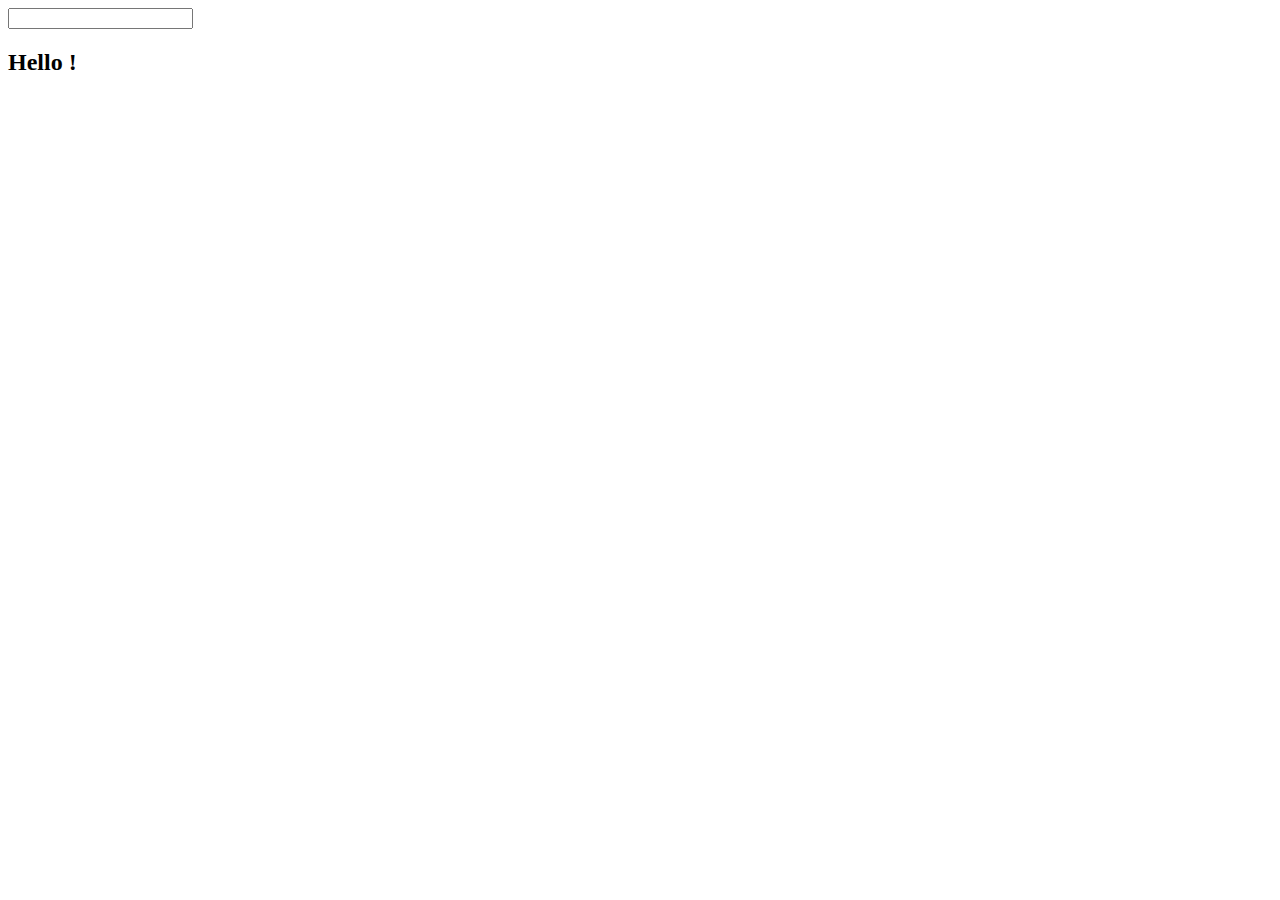
<file: samples/test_angular.html>
﻿<!doctype html>
<html ng-app>
<head>
	<title>AngularJS page</title>

    <script src="/js/angular.min.js"></script>
</head>
<body>
    <input type="text" ng-model="name">
    <h2>Hello {{name}} !</h2>
</body>
</html>
</file>
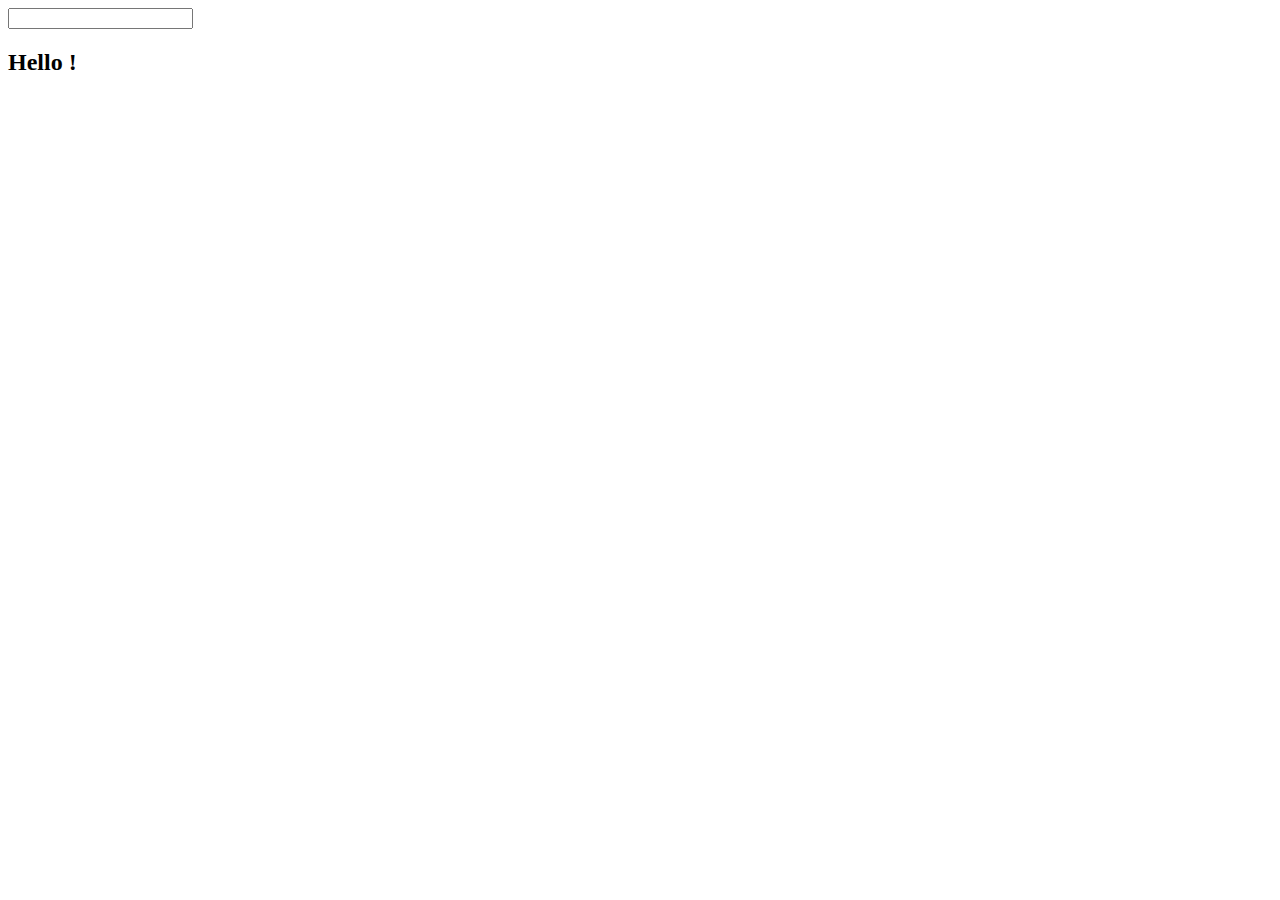
<file: samples/test_jquery.html>
﻿<!doctype html>
<html>
<head>
	<title>Jquery page</title>
    <script src="//code.jquery.com/jquery-2.1.1.min.js"></script>
    <script type="text/javascript">
        $(function () {
            var name = $('#name');
            var greeting = $('#greeting>span');
            name.keyup(function() {
                greeting.text(name.val());
            });
        });
    </script>
</head>
<body>
    <input id="name" type="text">
    <h2 id="greeting">Hello <span></span> !</h2>
</body>
</html>
</file>
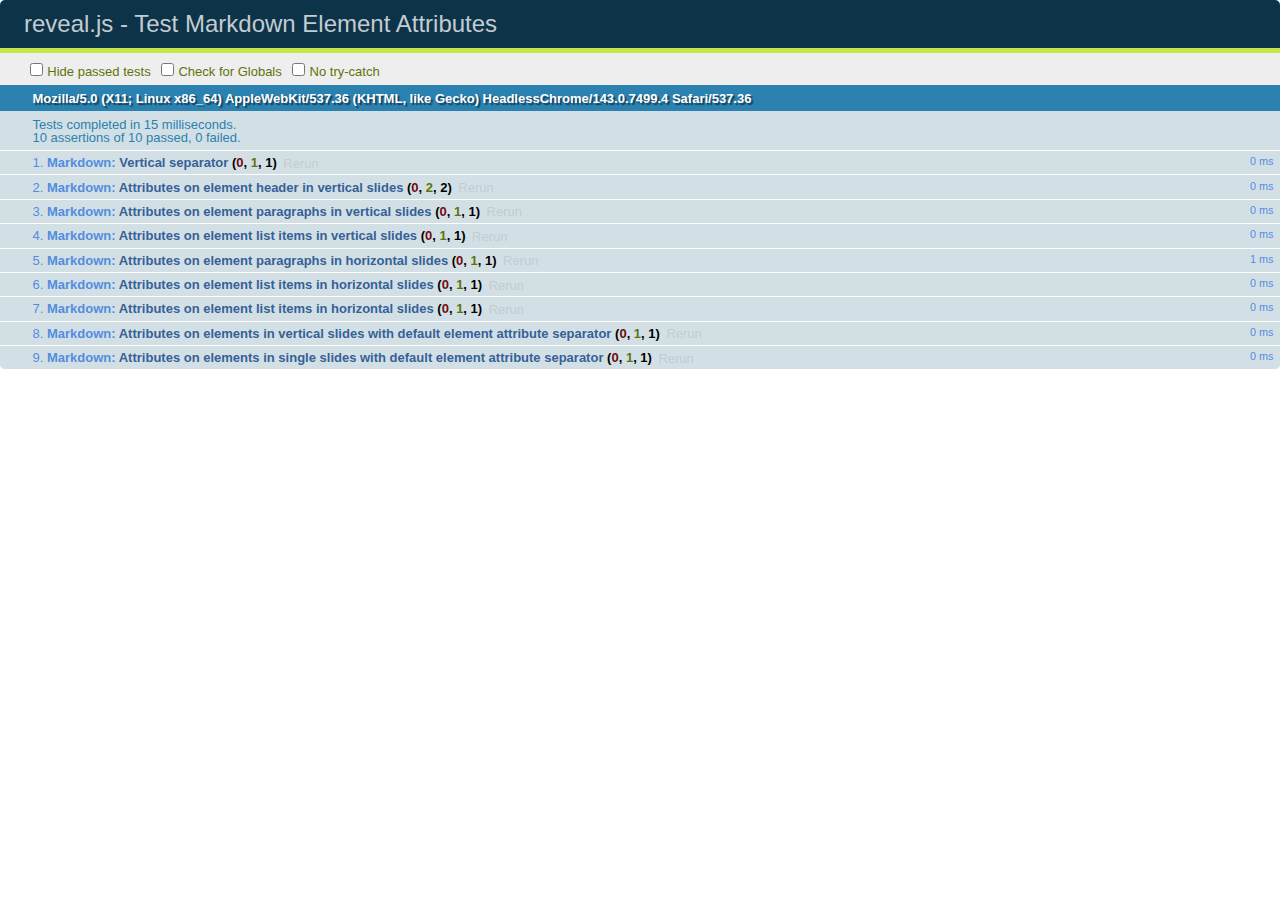
<file: test/test-markdown-element-attributes.html>
<!doctype html>
<html lang="en">

	<head>
		<meta charset="utf-8">

		<title>reveal.js - Test Markdown Element Attributes</title>

		<link rel="stylesheet" href="../css/reveal.min.css">
		<link rel="stylesheet" href="qunit-1.12.0.css">
	</head>

	<body style="overflow: auto;">

		<div id="qunit"></div>
		<div id="qunit-fixture"></div>

		<div class="reveal" style="display: none;">

			<div class="slides">

				<!-- <section data-markdown="example.md" data-separator="^\n\n\n" data-vertical="^\n\n"></section> -->

				<!-- Slides are separated by newline + three dashes + newline, vertical slides identical but two dashes -->
				<section data-markdown data-separator="^\n---\n$" data-vertical="^\n--\n$" data-element-attributes="{_\s*?([^}]+?)}">>
					<script type="text/template">
						## Slide 1.1
						<!-- {_class="fragment fade-out" data-fragment-index="1"} -->

						--

						## Slide 1.2
						<!-- {_class="fragment shrink"} -->

						Paragraph 1
						<!-- {_class="fragment grow"} -->

						Paragraph 2
						<!-- {_class="fragment grow"} -->

						- list item 1 <!-- {_class="fragment roll-in"} -->
						- list item 2 <!-- {_class="fragment roll-in"} -->
						- list item 3 <!-- {_class="fragment roll-in"} -->


						---

						## Slide 2


						Paragraph 1.2  
						multi-line <!-- {_class="fragment highlight-red"} -->

						Paragraph 2.2 <!-- {_class="fragment highlight-red"} -->

						Paragraph 2.3 <!-- {_class="fragment highlight-red"} -->

						Paragraph 2.4 <!-- {_class="fragment highlight-red"} -->

						- list item 1 <!-- {_class="fragment highlight-green"} -->
						- list item 2<!-- {_class="fragment highlight-green"} -->
						- list item 3<!-- {_class="fragment highlight-green"} -->
						- list item 4
						<!-- {_class="fragment highlight-green"} -->
						- list item 5<!-- {_class="fragment highlight-green"} -->

						Test

						![Example Picture](examples/assets/image2.png)
						<!-- {_class="reveal stretch"} -->

					</script>
				</section>



				<section 	data-markdown data-separator="^\n\n\n"
									data-vertical="^\n\n"
									data-notes="^Note:"
									data-charset="utf-8">
					<script type="text/template">
						# Test attributes in Markdown with default separator
						## Slide 1 Def <!-- .element: class="fragment highlight-red" data-fragment-index="1" -->


						## Slide 2 Def
						<!-- .element: class="fragment highlight-red" -->

					</script>
				</section>

				<section data-markdown>
				  <script type="text/template">
					## Hello world
					A paragraph
					<!-- .element: class="fragment highlight-blue" -->
				  </script>
				</section>

				<section data-markdown>
				  <script type="text/template">
					## Hello world

					Multiple  
					Line
					<!-- .element: class="fragment highlight-blue" -->
				  </script>
				</section>

				<section data-markdown>
				  <script type="text/template">
					## Hello world

					Test<!-- .element: class="fragment highlight-blue" -->

					More Test
				  </script>
				</section>


			</div>

		</div>

		<script src="../lib/js/head.min.js"></script>
		<script src="../js/reveal.min.js"></script>
		<script src="../plugin/markdown/marked.js"></script>
		<script src="../plugin/markdown/markdown.js"></script>
		<script src="qunit-1.12.0.js"></script>

		<script src="test-markdown-element-attributes.js"></script>

	</body>
</html>
</file>
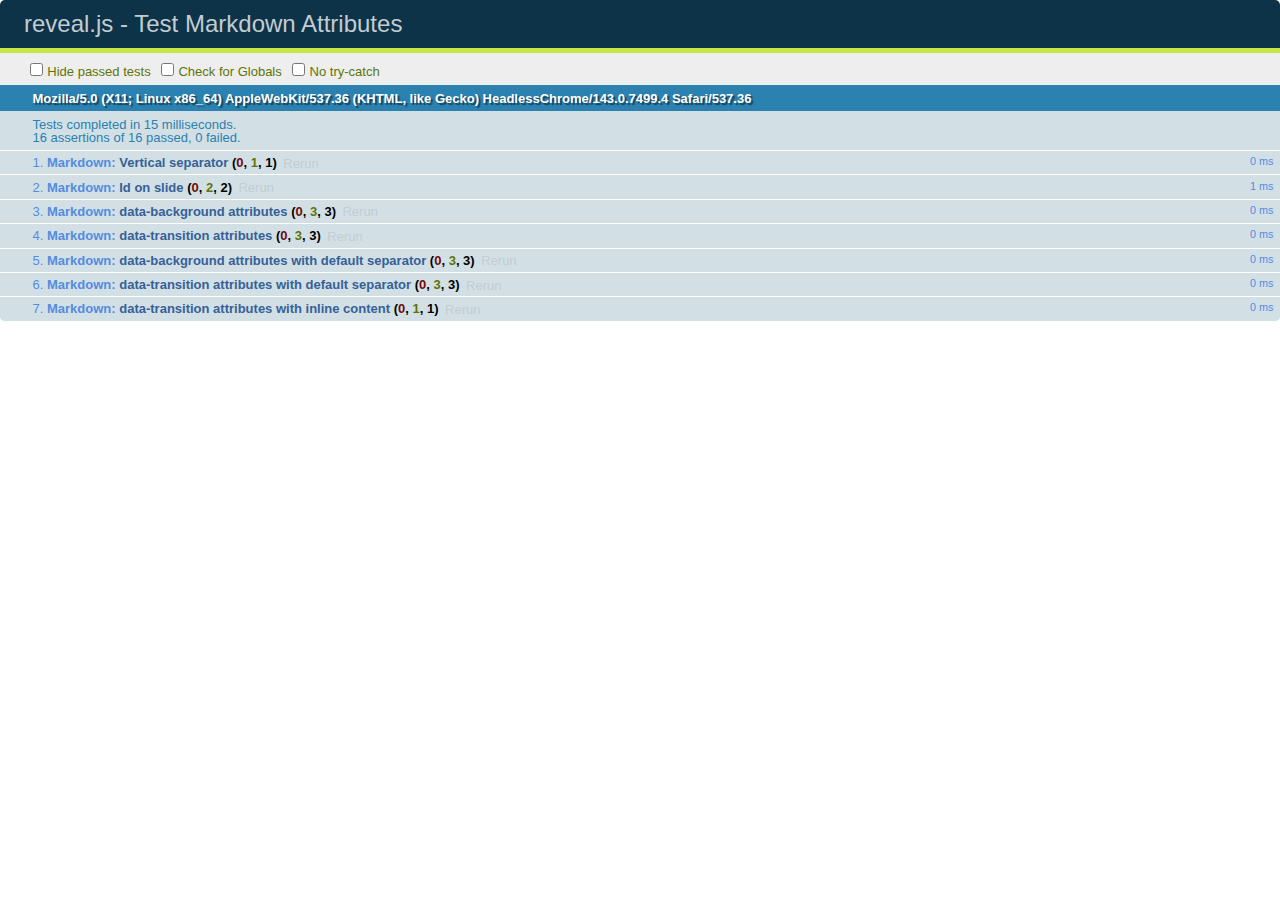
<file: test/test-markdown-slide-attributes.html>
<!doctype html>
<html lang="en">

	<head>
		<meta charset="utf-8">

		<title>reveal.js - Test Markdown Attributes</title>

		<link rel="stylesheet" href="../css/reveal.min.css">
		<link rel="stylesheet" href="qunit-1.12.0.css">
	</head>

	<body style="overflow: auto;">

		<div id="qunit"></div>
		<div id="qunit-fixture"></div>

		<div class="reveal" style="display: none;">

			<div class="slides">

				<!-- <section data-markdown="example.md" data-separator="^\n\n\n" data-vertical="^\n\n"></section> -->

				<!-- Slides are separated by three lines, vertical slides by two lines, attributes are one any line starting with (spaces and) two dashes -->
				<section 	data-markdown data-separator="^\n\n\n"
									data-vertical="^\n\n"
									data-notes="^Note:"
									data-attributes="--\s(.*?)$"
									data-charset="utf-8">
					<script type="text/template">
						# Test attributes in Markdown
						## Slide 1



						## Slide 2
						<!-- -- id="slide2" data-transition="zoom" data-background="#A0C66B" -->


						## Slide 2.1
						<!-- -- data-background="#ff0000" data-transition="fade" -->


						## Slide 2.2
						[Link to Slide2](#/slide2)



						## Slide 3
						<!-- -- data-transition="zoom" data-background="#C6916B" -->



						## Slide 4
					</script>
				</section>

				<section 	data-markdown data-separator="^\n\n\n"
									data-vertical="^\n\n"
									data-notes="^Note:"
									data-charset="utf-8">
					<script type="text/template">
						# Test attributes in Markdown with default separator
						## Slide 1 Def



						## Slide 2 Def
						<!-- .slide: id="slide2def" data-transition="concave" data-background="#A7C66B" -->


						## Slide 2.1 Def
						<!-- .slide: data-background="#f70000" data-transition="page" -->


						## Slide 2.2 Def
						[Link to Slide2](#/slide2def)



						## Slide 3 Def
						<!-- .slide: data-transition="concave" data-background="#C7916B" -->



						## Slide 4
					</script>
				</section>

				<section data-markdown>
					<script type="text/template">
						<!-- .slide: data-background="#ff0000" -->
						## Hello world
					</script>
				</section>

				<section data-markdown>
					<script type="text/template">
						## Hello world
						<!-- .slide: data-background="#ff0000" -->
					</script>
				</section>

				<section data-markdown>
					<script type="text/template">
						## Hello world

						Test
						<!-- .slide: data-background="#ff0000" -->

						More Test
					</script>
				</section>

			</div>

		</div>

		<script src="../lib/js/head.min.js"></script>
		<script src="../js/reveal.min.js"></script>
		<script src="../plugin/markdown/marked.js"></script>
		<script src="../plugin/markdown/markdown.js"></script>
		<script src="qunit-1.12.0.js"></script>

		<script src="test-markdown-slide-attributes.js"></script>

	</body>
</html>
</file>
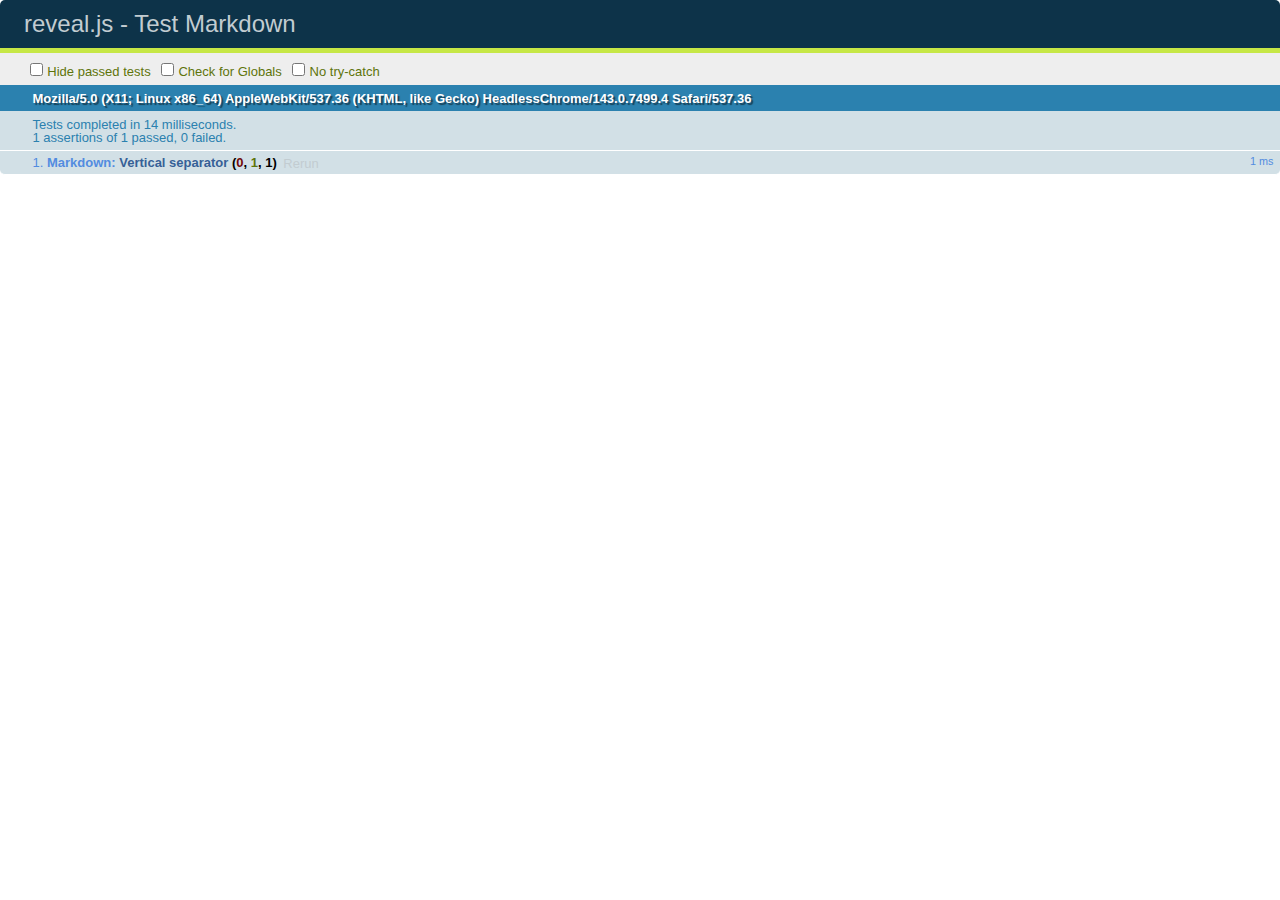
<file: test/test-markdown.html>
<!doctype html>
<html lang="en">

	<head>
		<meta charset="utf-8">

		<title>reveal.js - Test Markdown</title>

		<link rel="stylesheet" href="../css/reveal.min.css">
		<link rel="stylesheet" href="qunit-1.12.0.css">
	</head>

	<body style="overflow: auto;">

		<div id="qunit"></div>
  		<div id="qunit-fixture"></div>

		<div class="reveal" style="display: none;">

			<div class="slides">

				<!-- <section data-markdown="example.md" data-separator="^\n\n\n" data-vertical="^\n\n"></section> -->

				<!-- Slides are separated by newline + three dashes + newline, vertical slides identical but two dashes -->
				<section data-markdown data-separator="^\n---\n$" data-vertical="^\n--\n$">
					<script type="text/template">
						## Slide 1.1

						--

						## Slide 1.2

						---

						## Slide 2
					</script>
				</section>

			</div>

		</div>

		<script src="../lib/js/head.min.js"></script>
		<script src="../js/reveal.min.js"></script>
		<script src="../plugin/markdown/marked.js"></script>
		<script src="../plugin/markdown/markdown.js"></script>
		<script src="qunit-1.12.0.js"></script>

		<script src="test-markdown.js"></script>

	</body>
</html>
</file>
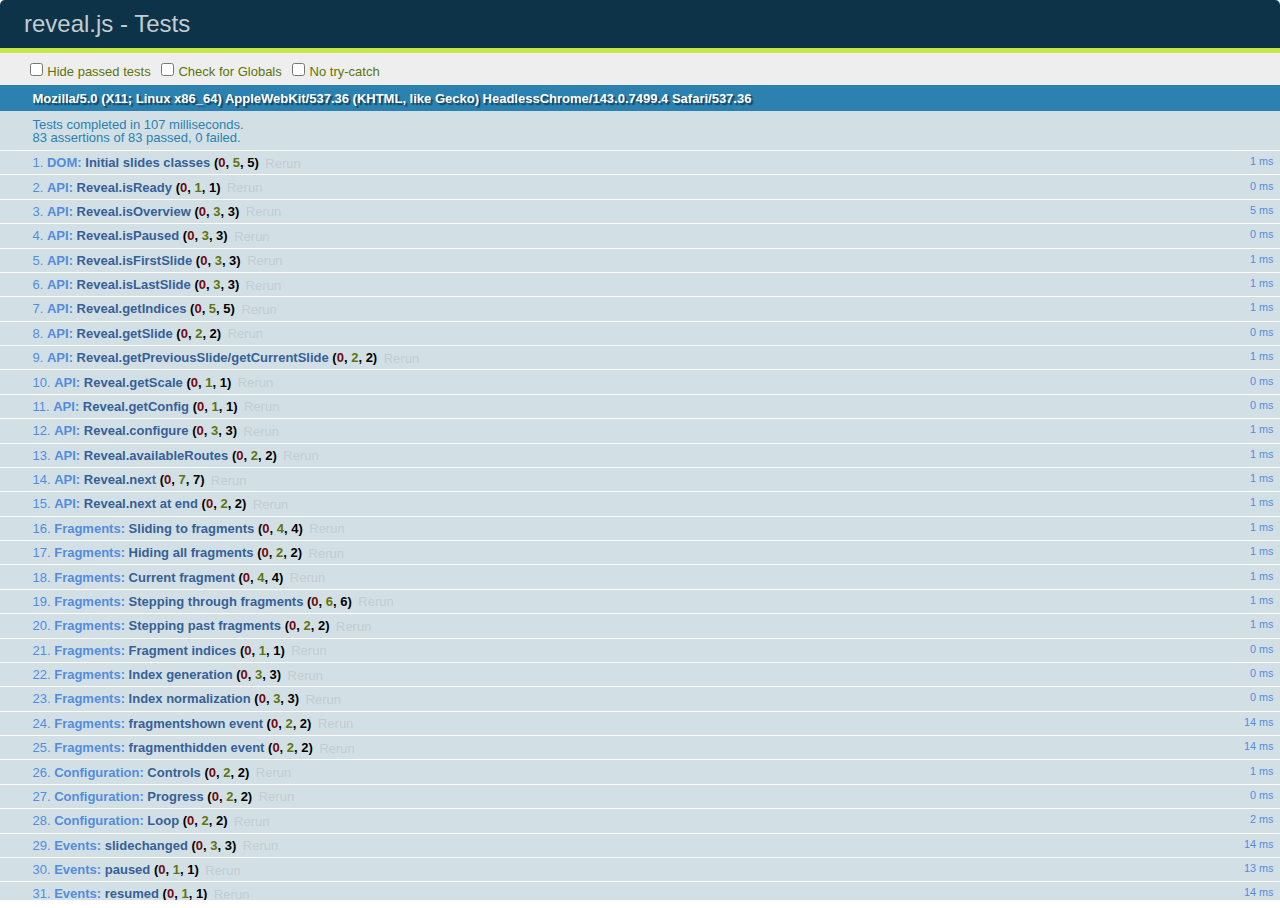
<file: test/test.html>
<!doctype html>
<html lang="en">

	<head>
		<meta charset="utf-8">

		<title>reveal.js - Tests</title>

		<link rel="stylesheet" href="../css/reveal.min.css">
		<link rel="stylesheet" href="qunit-1.12.0.css">
	</head>

	<body style="overflow: auto;">

		<div id="qunit"></div>
  		<div id="qunit-fixture"></div>

		<div class="reveal" style="display: none;">

			<div class="slides">

				<section>
					<h1>1</h1>
				</section>

				<section>
					<section>
						<h1>2.1</h1>
					</section>
					<section>
						<h1>2.2</h1>
					</section>
					<section>
						<h1>2.3</h1>
					</section>
				</section>

				<section id="fragment-slides">
					<section>
						<h1>3.1</h1>
						<ul>
							<li class="fragment">4.1</li>
							<li class="fragment">4.2</li>
							<li class="fragment">4.3</li>
						</ul>
					</section>

					<section>
						<h1>3.2</h1>
						<ul>
							<li class="fragment" data-fragment-index="0">4.1</li>
							<li class="fragment" data-fragment-index="0">4.2</li>
						</ul>
					</section>

					<section>
						<h1>3.3</h1>
						<ul>
							<li class="fragment" data-fragment-index="1">3.3.1</li>
							<li class="fragment" data-fragment-index="4">3.3.2</li>
							<li class="fragment" data-fragment-index="4">3.3.3</li>
						</ul>
					</section>
				</section>

				<section>
					<h1>4</h1>
				</section>

			</div>

		</div>

		<script src="../lib/js/head.min.js"></script>
		<script src="../js/reveal.min.js"></script>
		<script src="qunit-1.12.0.js"></script>

		<script src="test.js"></script>

	</body>
</html>
</file>
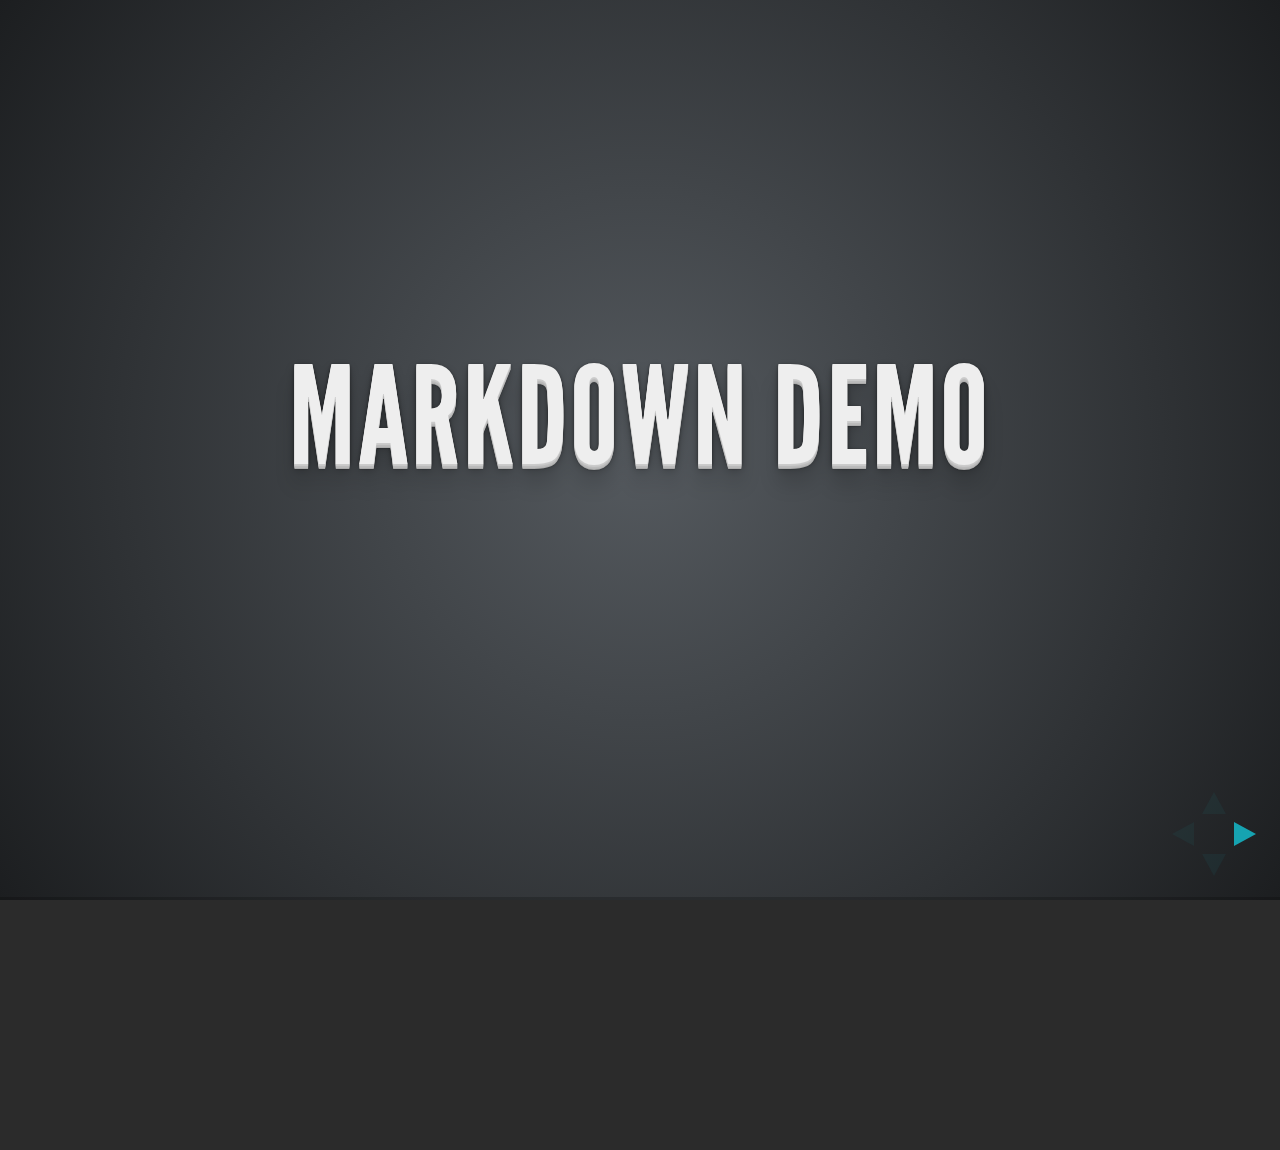
<file: plugin/markdown/example.html>
<!doctype html>
<html lang="en">

	<head>
		<meta charset="utf-8">

		<title>reveal.js - Markdown Demo</title>

		<link rel="stylesheet" href="../../css/reveal.css">
		<link rel="stylesheet" href="../../css/theme/default.css" id="theme">

        <link rel="stylesheet" href="../../lib/css/zenburn.css">
	</head>

	<body>

		<div class="reveal">

			<div class="slides">

                <!-- Use external markdown resource, separate slides by three newlines; vertical slides by two newlines -->
                <section data-markdown="example.md" data-separator="^\n\n\n" data-vertical="^\n\n"></section>

                <!-- Slides are separated by three dashes (quick 'n dirty regular expression) -->
                <section data-markdown data-separator="---">
                    <script type="text/template">
                        ## Demo 1
                        Slide 1
                        ---
                        ## Demo 1
                        Slide 2
                        ---
                        ## Demo 1
                        Slide 3
                    </script>
                </section>

                <!-- Slides are separated by newline + three dashes + newline, vertical slides identical but two dashes -->
                <section data-markdown data-separator="^\n---\n$" data-vertical="^\n--\n$">
                    <script type="text/template">
                        ## Demo 2
                        Slide 1.1

                        --

                        ## Demo 2
                        Slide 1.2

                        ---

                        ## Demo 2
                        Slide 2
                    </script>
                </section>

                <!-- No "extra" slides, since there are no separators defined (so they'll become horizontal rulers) -->
                <section data-markdown>
                    <script type="text/template">
                        A

                        ---

                        B

                        ---

                        C
                    </script>
                </section>

                <!-- Slide attributes -->
                <section data-markdown>
                    <script type="text/template">
                        <!-- .slide: data-background="#000000" -->
                        ## Slide attributes
                    </script>
                </section>

                <!-- Element attributes -->
                <section data-markdown>
                    <script type="text/template">
                        ## Element attributes
                        - Item 1 <!-- .element: class="fragment" data-fragment-index="2" -->
                        - Item 2 <!-- .element: class="fragment" data-fragment-index="1" -->
                    </script>
                </section>

                <!-- Code -->
                <section data-markdown>
                    <script type="text/template">
                        ```php
                        public function foo()
                        {
                            $foo = array(
                                'bar' => 'bar'
                            )
                        }
                        ```
                    </script>
                </section>

            </div>
		</div>

		<script src="../../lib/js/head.min.js"></script>
		<script src="../../js/reveal.js"></script>

		<script>

			Reveal.initialize({
				controls: true,
				progress: true,
				history: true,
				center: true,

				// Optional libraries used to extend on reveal.js
				dependencies: [
					{ src: '../../lib/js/classList.js', condition: function() { return !document.body.classList; } },
					{ src: 'marked.js', condition: function() { return !!document.querySelector( '[data-markdown]' ); } },
                    { src: 'markdown.js', condition: function() { return !!document.querySelector( '[data-markdown]' ); } },
                    { src: '../highlight/highlight.js', async: true, callback: function() { hljs.initHighlightingOnLoad(); } },
					{ src: '../notes/notes.js' }
				]
			});

		</script>

	</body>
</html>
</file>
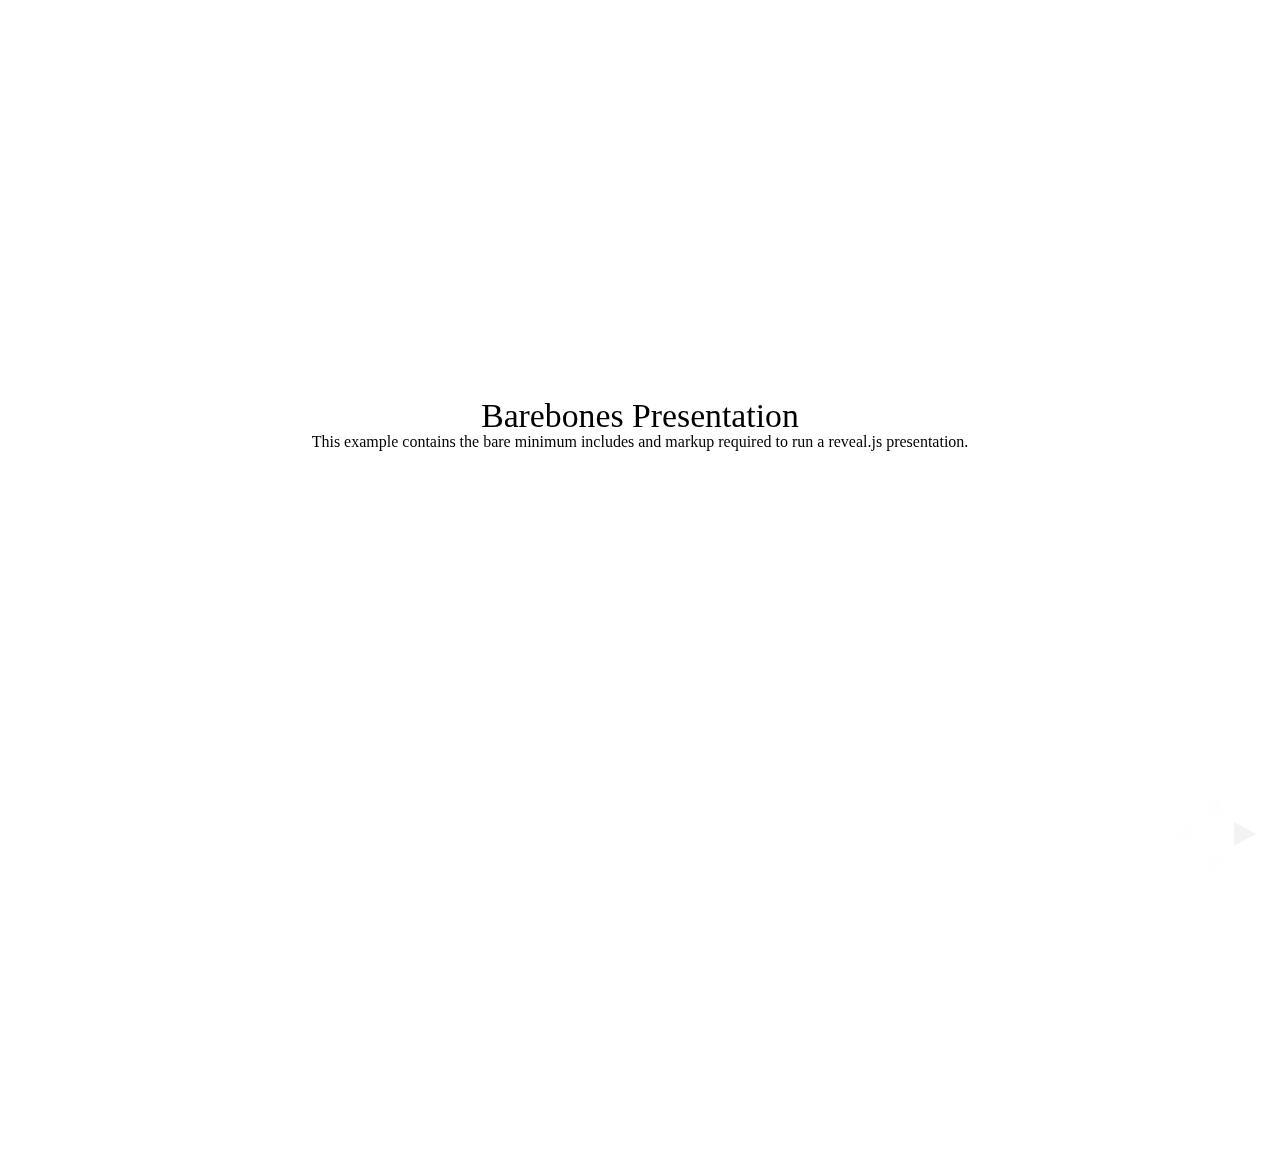
<file: test/examples/barebones.html>
<!doctype html>
<html lang="en">

	<head>
		<meta charset="utf-8">

		<title>reveal.js - Barebones</title>

		<link rel="stylesheet" href="../../css/reveal.min.css">
	</head>

	<body>

		<div class="reveal">

			<div class="slides">

				<section>
					<h2>Barebones Presentation</h2>
					<p>This example contains the bare minimum includes and markup required to run a reveal.js presentation.</p>
				</section>

				<section>
					<h2>No Theme</h2>
					<p>There's no theme included, so it will fall back on browser defaults.</p>
				</section>

			</div>

		</div>

		<script src="../../js/reveal.min.js"></script>

		<script>

			Reveal.initialize();

		</script>

	</body>
</html>
</file>
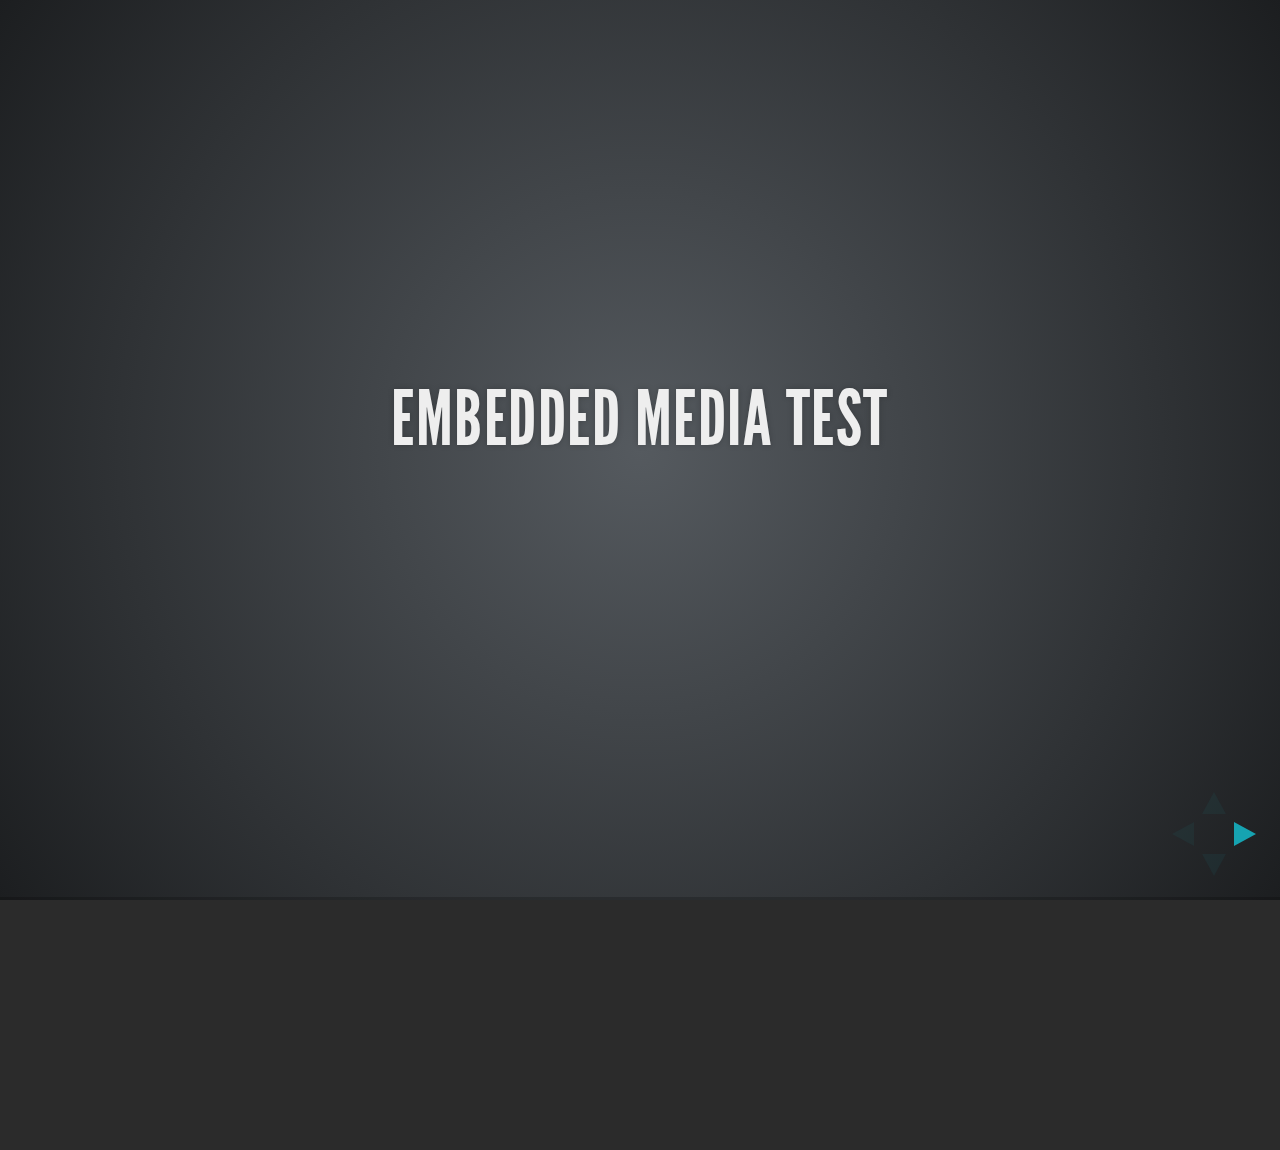
<file: test/examples/embedded-media.html>
<!doctype html>
<html lang="en">

	<head>
		<meta charset="utf-8">

		<title>reveal.js - Embedded Media</title>

		<meta name="viewport" content="width=device-width, initial-scale=1.0, maximum-scale=1.0, user-scalable=no">

		<link rel="stylesheet" href="../../css/reveal.min.css">
		<link rel="stylesheet" href="../../css/theme/default.css" id="theme">
	</head>

	<body>

		<div class="reveal">

			<div class="slides">

				<section>
					<h2>Embedded Media Test</h2>
				</section>

				<section>
					<iframe data-autoplay width="420" height="345" src="http://www.youtube.com/embed/l3RQZ4mcr1c"></iframe>
				</section>

				<section>
					<h2>Empty Slide</h2>
				</section>

			</div>

		</div>

		<script src="../../lib/js/head.min.js"></script>
		<script src="../../js/reveal.min.js"></script>

		<script>

			Reveal.initialize({
				transition: 'linear'
			});

		</script>

	</body>
</html>
</file>
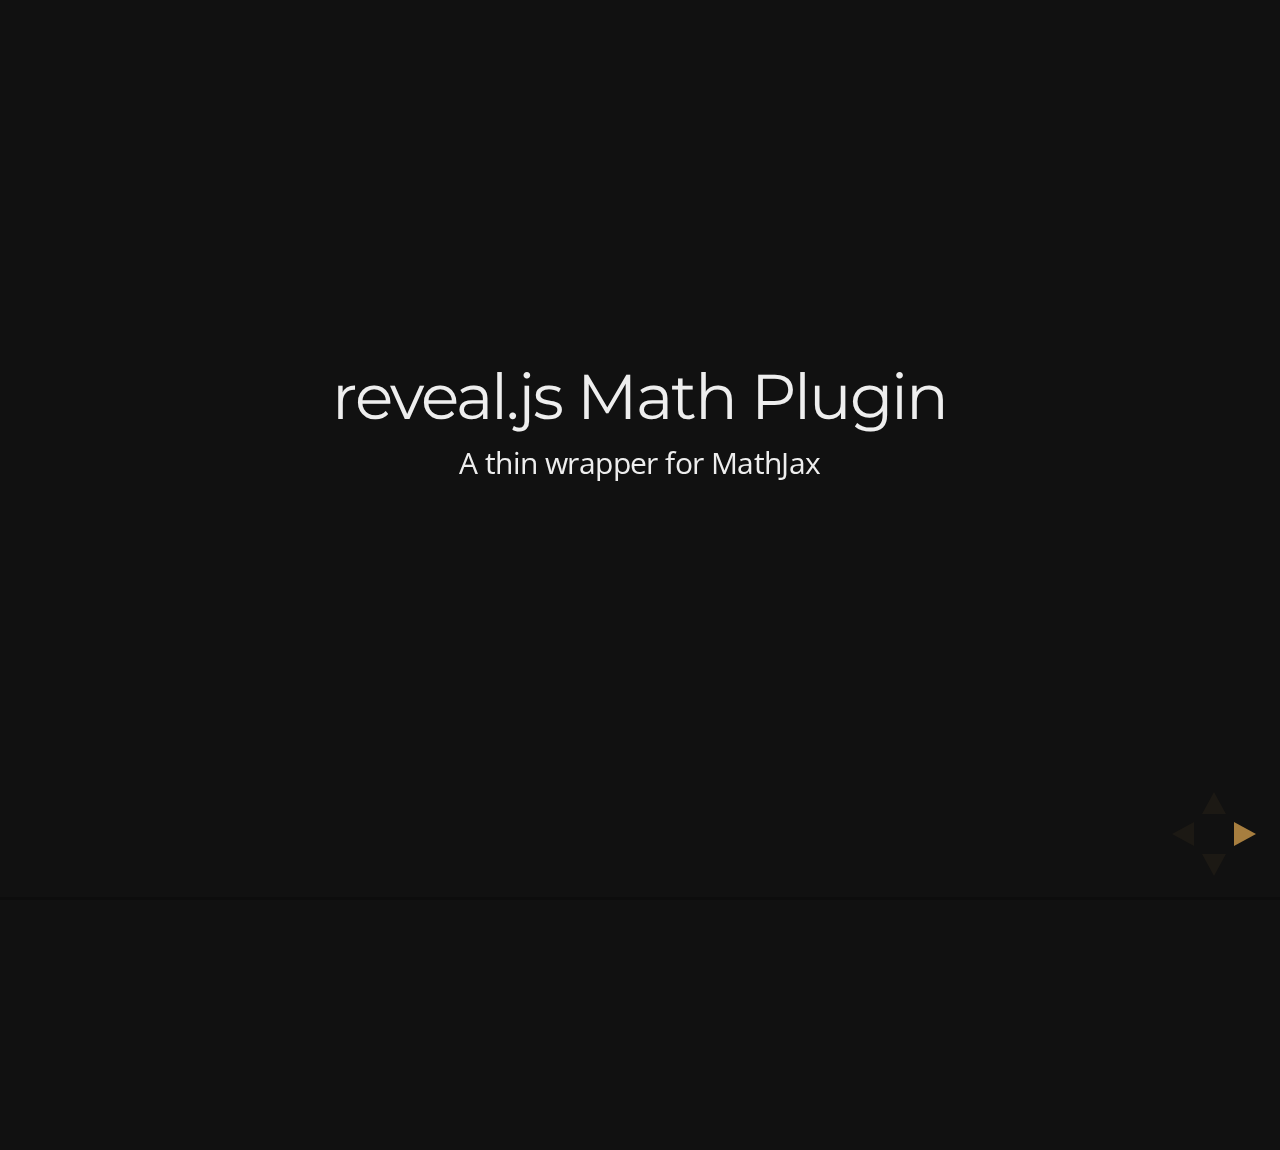
<file: test/examples/math.html>
<!doctype html>
<html lang="en">

	<head>
		<meta charset="utf-8">

		<title>reveal.js - Math Plugin</title>

		<meta name="viewport" content="width=device-width, initial-scale=1.0, maximum-scale=1.0, user-scalable=no">

		<link rel="stylesheet" href="../../css/reveal.min.css">
		<link rel="stylesheet" href="../../css/theme/night.css" id="theme">
	</head>

	<body>

		<div class="reveal">

			<div class="slides">

				<section>
					<h2>reveal.js Math Plugin</h2>
					<p>A thin wrapper for MathJax</p>
				</section>

				<section>
					<h3>The Lorenz Equations</h3>

					\[\begin{aligned}
					\dot{x} &amp; = \sigma(y-x) \\
					\dot{y} &amp; = \rho x - y - xz \\
					\dot{z} &amp; = -\beta z + xy
					\end{aligned} \]
				</section>

				<section>
					<h3>The Cauchy-Schwarz Inequality</h3>

					<script type="math/tex; mode=display">
						\left( \sum_{k=1}^n a_k b_k \right)^2 \leq \left( \sum_{k=1}^n a_k^2 \right) \left( \sum_{k=1}^n b_k^2 \right)
					</script>
				</section>

				<section>
					<h3>A Cross Product Formula</h3>

					\[\mathbf{V}_1 \times \mathbf{V}_2 =  \begin{vmatrix}
					\mathbf{i} &amp; \mathbf{j} &amp; \mathbf{k} \\
					\frac{\partial X}{\partial u} &amp;  \frac{\partial Y}{\partial u} &amp; 0 \\
					\frac{\partial X}{\partial v} &amp;  \frac{\partial Y}{\partial v} &amp; 0
					\end{vmatrix}  \]
				</section>

				<section>
					<h3>The probability of getting \(k\) heads when flipping \(n\) coins is</h3>

					\[P(E)   = {n \choose k} p^k (1-p)^{ n-k} \]
				</section>

				<section>
					<h3>An Identity of Ramanujan</h3>

					\[ \frac{1}{\Bigl(\sqrt{\phi \sqrt{5}}-\phi\Bigr) e^{\frac25 \pi}} =
					1+\frac{e^{-2\pi}} {1+\frac{e^{-4\pi}} {1+\frac{e^{-6\pi}}
					{1+\frac{e^{-8\pi}} {1+\ldots} } } } \]
				</section>

				<section>
					<h3>A Rogers-Ramanujan Identity</h3>

					\[  1 +  \frac{q^2}{(1-q)}+\frac{q^6}{(1-q)(1-q^2)}+\cdots =
					\prod_{j=0}^{\infty}\frac{1}{(1-q^{5j+2})(1-q^{5j+3})}\]
				</section>

				<section>
					<h3>Maxwell&#8217;s Equations</h3>

					\[  \begin{aligned}
					\nabla \times \vec{\mathbf{B}} -\, \frac1c\, \frac{\partial\vec{\mathbf{E}}}{\partial t} &amp; = \frac{4\pi}{c}\vec{\mathbf{j}} \\   \nabla \cdot \vec{\mathbf{E}} &amp; = 4 \pi \rho \\
					\nabla \times \vec{\mathbf{E}}\, +\, \frac1c\, \frac{\partial\vec{\mathbf{B}}}{\partial t} &amp; = \vec{\mathbf{0}} \\
					\nabla \cdot \vec{\mathbf{B}} &amp; = 0 \end{aligned}
					\]
				</section>

				<section>
					<section>
						<h3>The Lorenz Equations</h3>

						<div class="fragment">
							\[\begin{aligned}
							\dot{x} &amp; = \sigma(y-x) \\
							\dot{y} &amp; = \rho x - y - xz \\
							\dot{z} &amp; = -\beta z + xy
							\end{aligned} \]
						</div>
					</section>

					<section>
						<h3>The Cauchy-Schwarz Inequality</h3>

						<div class="fragment">
							\[ \left( \sum_{k=1}^n a_k b_k \right)^2 \leq \left( \sum_{k=1}^n a_k^2 \right) \left( \sum_{k=1}^n b_k^2 \right) \]
						</div>
					</section>

					<section>
						<h3>A Cross Product Formula</h3>

						<div class="fragment">
							\[\mathbf{V}_1 \times \mathbf{V}_2 =  \begin{vmatrix}
							\mathbf{i} &amp; \mathbf{j} &amp; \mathbf{k} \\
							\frac{\partial X}{\partial u} &amp;  \frac{\partial Y}{\partial u} &amp; 0 \\
							\frac{\partial X}{\partial v} &amp;  \frac{\partial Y}{\partial v} &amp; 0
							\end{vmatrix}  \]
						</div>
					</section>

					<section>
						<h3>The probability of getting \(k\) heads when flipping \(n\) coins is</h3>

						<div class="fragment">
							\[P(E)   = {n \choose k} p^k (1-p)^{ n-k} \]
						</div>
					</section>

					<section>
						<h3>An Identity of Ramanujan</h3>

						<div class="fragment">
							\[ \frac{1}{\Bigl(\sqrt{\phi \sqrt{5}}-\phi\Bigr) e^{\frac25 \pi}} =
							1+\frac{e^{-2\pi}} {1+\frac{e^{-4\pi}} {1+\frac{e^{-6\pi}}
							{1+\frac{e^{-8\pi}} {1+\ldots} } } } \]
						</div>
					</section>

					<section>
						<h3>A Rogers-Ramanujan Identity</h3>

						<div class="fragment">
							\[  1 +  \frac{q^2}{(1-q)}+\frac{q^6}{(1-q)(1-q^2)}+\cdots =
							\prod_{j=0}^{\infty}\frac{1}{(1-q^{5j+2})(1-q^{5j+3})}\]
						</div>
					</section>

					<section>
						<h3>Maxwell&#8217;s Equations</h3>

						<div class="fragment">
							\[  \begin{aligned}
							\nabla \times \vec{\mathbf{B}} -\, \frac1c\, \frac{\partial\vec{\mathbf{E}}}{\partial t} &amp; = \frac{4\pi}{c}\vec{\mathbf{j}} \\   \nabla \cdot \vec{\mathbf{E}} &amp; = 4 \pi \rho \\
							\nabla \times \vec{\mathbf{E}}\, +\, \frac1c\, \frac{\partial\vec{\mathbf{B}}}{\partial t} &amp; = \vec{\mathbf{0}} \\
							\nabla \cdot \vec{\mathbf{B}} &amp; = 0 \end{aligned}
							\]
						</div>
					</section>
				</section>

			</div>

		</div>

		<script src="../../lib/js/head.min.js"></script>
		<script src="../../js/reveal.min.js"></script>

		<script>

			Reveal.initialize({
				history: true,
				transition: 'linear',

				math: {
					// mathjax: 'http://cdn.mathjax.org/mathjax/latest/MathJax.js',
					config: 'TeX-AMS_HTML-full'
				},

				dependencies: [
					{ src: '../../lib/js/classList.js' },
					{ src: '../../plugin/math/math.js', async: true }
				]
			});

		</script>

	</body>
</html>
</file>
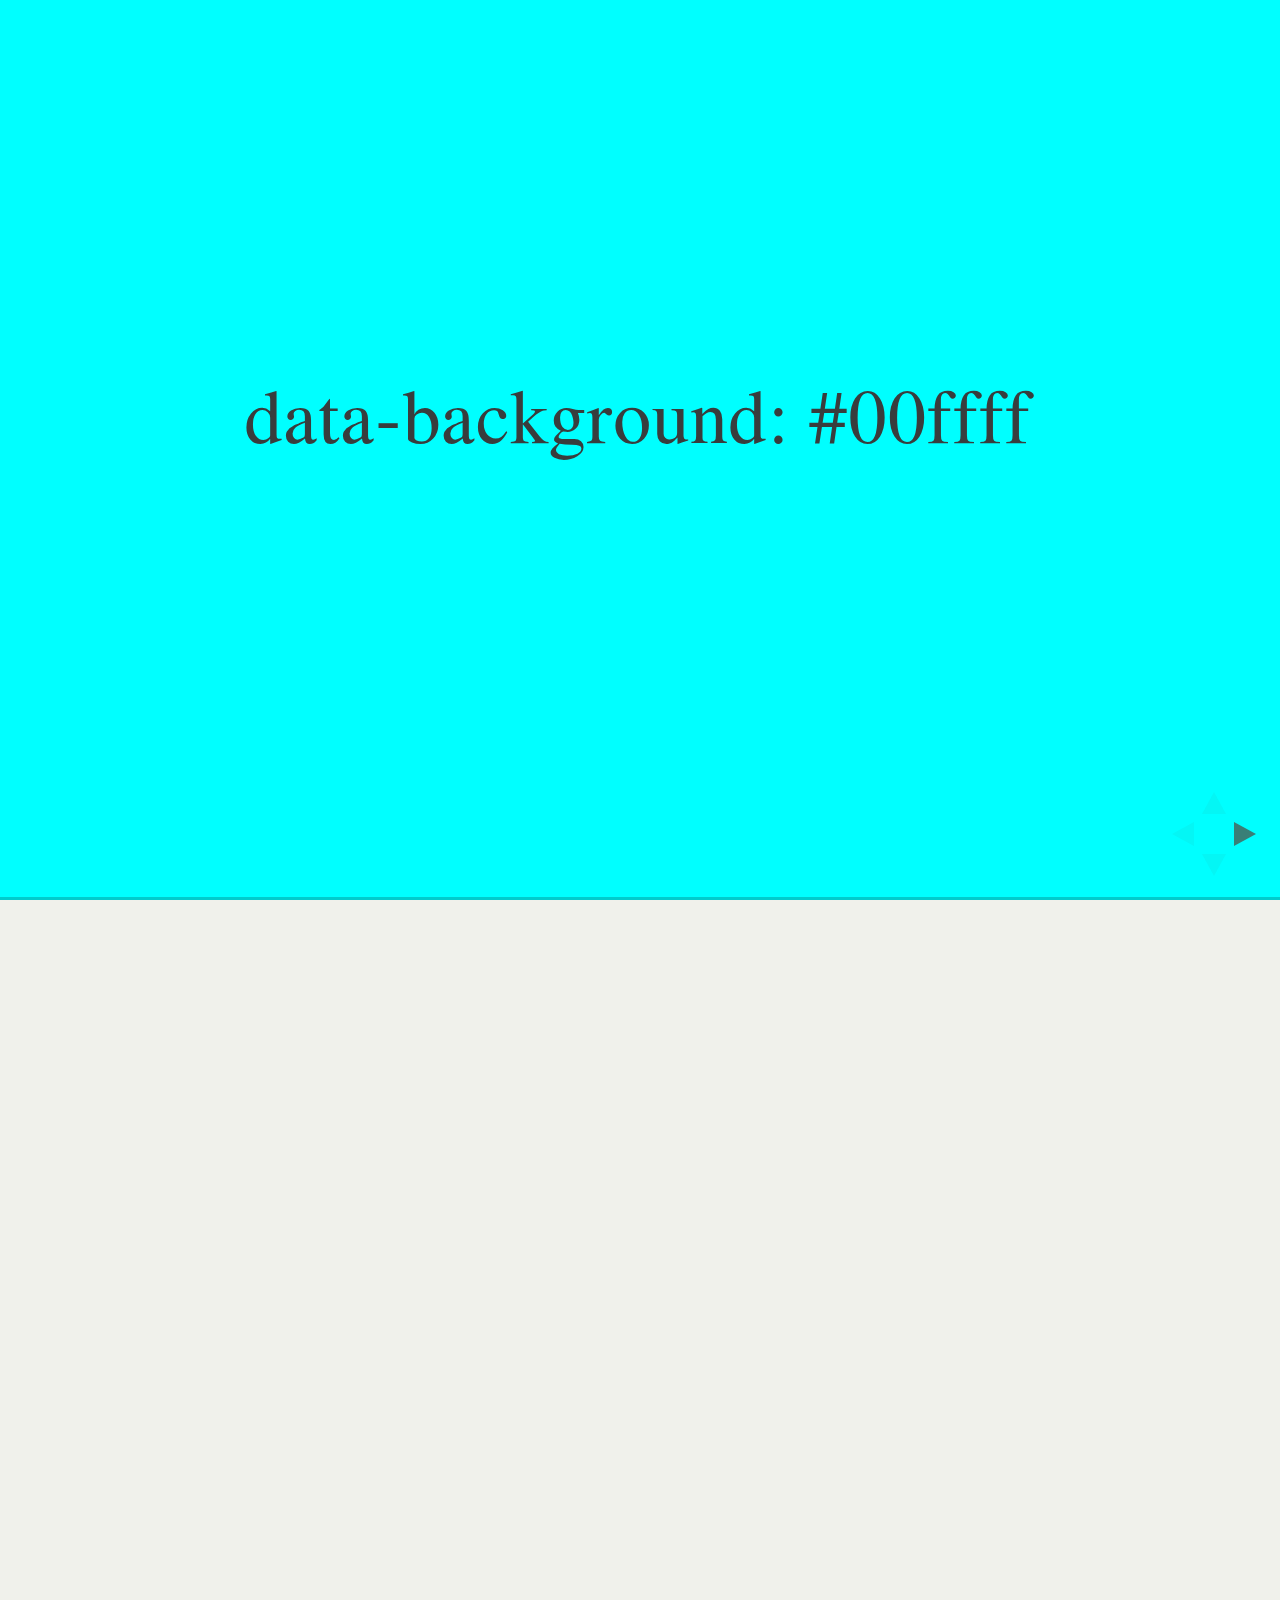
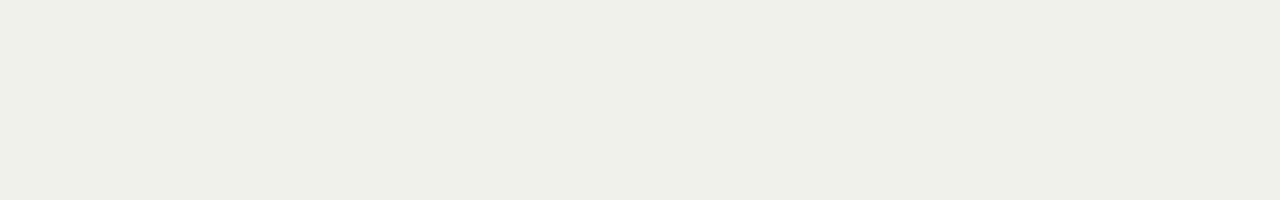
<file: test/examples/slide-backgrounds.html>
<!doctype html>
<html lang="en">

	<head>
		<meta charset="utf-8">

		<title>reveal.js - Slide Backgrounds</title>

		<meta name="viewport" content="width=device-width, initial-scale=1.0, maximum-scale=1.0, user-scalable=no">

		<link rel="stylesheet" href="../../css/reveal.min.css">
		<link rel="stylesheet" href="../../css/theme/serif.css" id="theme">
	</head>

	<body>

		<div class="reveal">

			<div class="slides">

				<section data-background="#00ffff">
					<h2>data-background: #00ffff</h2>
				</section>

				<section data-background="#bb00bb">
					<h2>data-background: #bb00bb</h2>
				</section>

				<section>
					<section data-background="#ff0000">
						<h2>data-background: #ff0000</h2>
					</section>
					<section data-background="rgba(0, 0, 0, 0.2)">
						<h2>data-background: rgba(0, 0, 0, 0.2)</h2>
					</section>
					<section data-background="salmon">
						<h2>data-background: salmon</h2>
					</section>
				</section>

				<section data-background="rgba(0, 100, 100, 0.2)">
					<section>
						<h2>Background applied to stack</h2>
					</section>
					<section>
						<h2>Background applied to stack</h2>
					</section>
					<section data-background="rgba(100, 0, 0, 0.2)">
						<h2>Background applied to slide inside of stack</h2>
					</section>
				</section>

				<section data-background-transition="slide" data-background="assets/image1.png" style="background: rgba(255,255,255,0.9)">
					<h2>Background image</h2>
				</section>

				<section>
					<section data-background-transition="slide" data-background="assets/image1.png" style="background: rgba(255,255,255,0.9)">
						<h2>Background image</h2>
					</section>
					<section data-background-transition="slide" data-background="assets/image1.png" style="background: rgba(255,255,255,0.9)">
						<h2>Background image</h2>
					</section>
				</section>

				<section data-background="assets/image2.png" data-background-size="100px" data-background-repeat="repeat" data-background-color="#111" style="background: rgba(255,255,255,0.9)">
					<h2>Background image</h2>
					<pre>data-background-size="100px" data-background-repeat="repeat" data-background-color="#111"</pre>
				</section>

				<section data-background="#888888">
					<h2>Same background twice (1/2)</h2>
				</section>
				<section data-background="#888888">
					<h2>Same background twice (2/2)</h2>
				</section>

				<section>
					<section data-background="#417203">
						<h2>Same background twice vertical (1/2)</h2>
					</section>
					<section data-background="#417203">
						<h2>Same background twice vertical (2/2)</h2>
					</section>
				</section>

				<section data-background="#934f4d">
					<h2>Same background from horizontal to vertical (1/3)</h2>
				</section>
				<section>
					<section data-background="#934f4d">
						<h2>Same background from horizontal to vertical (2/3)</h2>
					</section>
					<section data-background="#934f4d">
						<h2>Same background from horizontal to vertical (3/3)</h2>
					</section>
				</section>

			</div>

		</div>

		<script src="../../lib/js/head.min.js"></script>
		<script src="../../js/reveal.min.js"></script>

		<script>

			// Full list of configuration options available here:
			// https://github.com/hakimel/reveal.js#configuration
			Reveal.initialize({
				center: true,
				// rtl: true,

				transition: 'linear',
				// transitionSpeed: 'slow',
				// backgroundTransition: 'slide'
			});

		</script>

	</body>
</html>
</file>
<file: css/reveal.css>
@charset "UTF-8";

/*!
 * reveal.js
 * http://lab.hakim.se/reveal-js
 * MIT licensed
 *
 * Copyright (C) 2014 Hakim El Hattab, http://hakim.se
 */


/*********************************************
 * RESET STYLES
 *********************************************/

html, body, .reveal div, .reveal span, .reveal applet, .reveal object, .reveal iframe,
.reveal h1, .reveal h2, .reveal h3, .reveal h4, .reveal h5, .reveal h6, .reveal p, .reveal blockquote, .reveal pre,
.reveal a, .reveal abbr, .reveal acronym, .reveal address, .reveal big, .reveal cite, .reveal code,
.reveal del, .reveal dfn, .reveal em, .reveal img, .reveal ins, .reveal kbd, .reveal q, .reveal s, .reveal samp,
.reveal small, .reveal strike, .reveal strong, .reveal sub, .reveal sup, .reveal tt, .reveal var,
.reveal b, .reveal u, .reveal i, .reveal center,
.reveal dl, .reveal dt, .reveal dd, .reveal ol, .reveal ul, .reveal li,
.reveal fieldset, .reveal form, .reveal label, .reveal legend,
.reveal table, .reveal caption, .reveal tbody, .reveal tfoot, .reveal thead, .reveal tr, .reveal th, .reveal td,
.reveal article, .reveal aside, .reveal canvas, .reveal details, .reveal embed,
.reveal figure, .reveal figcaption, .reveal footer, .reveal header, .reveal hgroup,
.reveal menu, .reveal nav, .reveal output, .reveal ruby, .reveal section, .reveal summary,
.reveal time, .reveal mark, .reveal audio, video {
	margin: 0;
	padding: 0;
	border: 0;
	font-size: 100%;
	font: inherit;
	vertical-align: baseline;
}

.reveal article, .reveal aside, .reveal details, .reveal figcaption, .reveal figure,
.reveal footer, .reveal header, .reveal hgroup, .reveal menu, .reveal nav, .reveal section {
	display: block;
}


/*********************************************
 * GLOBAL STYLES
 *********************************************/

html,
body {
	width: 100%;
	height: 100%;
	overflow: hidden;
}

body {
	position: relative;
	line-height: 1;
}

::selection {
	background: #FF5E99;
	color: #fff;
	text-shadow: none;
}


/*********************************************
 * HEADERS
 *********************************************/

.reveal h1,
.reveal h2,
.reveal h3,
.reveal h4,
.reveal h5,
.reveal h6 {
	-webkit-hyphens: auto;
	   -moz-hyphens: auto;
	        hyphens: auto;

	word-wrap: break-word;
	line-height: 1;
}

.reveal h1 { font-size: 3.77em; }
.reveal h2 { font-size: 2.11em;	}
.reveal h3 { font-size: 1.55em;	}
.reveal h4 { font-size: 1em;	}


/*********************************************
 * VIEW FRAGMENTS
 *********************************************/

.reveal .slides section .fragment {
	opacity: 0;

	-webkit-transition: all .2s ease;
	   -moz-transition: all .2s ease;
	    -ms-transition: all .2s ease;
	     -o-transition: all .2s ease;
	        transition: all .2s ease;
}
	.reveal .slides section .fragment.visible {
		opacity: 1;
	}

.reveal .slides section .fragment.grow {
	opacity: 1;
}
	.reveal .slides section .fragment.grow.visible {
		-webkit-transform: scale( 1.3 );
		   -moz-transform: scale( 1.3 );
		    -ms-transform: scale( 1.3 );
		     -o-transform: scale( 1.3 );
		        transform: scale( 1.3 );
	}

.reveal .slides section .fragment.shrink {
	opacity: 1;
}
	.reveal .slides section .fragment.shrink.visible {
		-webkit-transform: scale( 0.7 );
		   -moz-transform: scale( 0.7 );
		    -ms-transform: scale( 0.7 );
		     -o-transform: scale( 0.7 );
		        transform: scale( 0.7 );
	}

.reveal .slides section .fragment.zoom-in {
	opacity: 0;

	-webkit-transform: scale( 0.1 );
	   -moz-transform: scale( 0.1 );
	    -ms-transform: scale( 0.1 );
	     -o-transform: scale( 0.1 );
	        transform: scale( 0.1 );
}

	.reveal .slides section .fragment.zoom-in.visible {
		opacity: 1;

		-webkit-transform: scale( 1 );
		   -moz-transform: scale( 1 );
		    -ms-transform: scale( 1 );
		     -o-transform: scale( 1 );
		        transform: scale( 1 );
	}

.reveal .slides section .fragment.roll-in {
	opacity: 0;

	-webkit-transform: rotateX( 90deg );
	   -moz-transform: rotateX( 90deg );
	    -ms-transform: rotateX( 90deg );
	     -o-transform: rotateX( 90deg );
	        transform: rotateX( 90deg );
}
	.reveal .slides section .fragment.roll-in.visible {
		opacity: 1;

		-webkit-transform: rotateX( 0 );
		   -moz-transform: rotateX( 0 );
		    -ms-transform: rotateX( 0 );
		     -o-transform: rotateX( 0 );
		        transform: rotateX( 0 );
	}

.reveal .slides section .fragment.fade-out {
	opacity: 1;
}
	.reveal .slides section .fragment.fade-out.visible {
		opacity: 0;
	}

.reveal .slides section .fragment.semi-fade-out {
	opacity: 1;
}
	.reveal .slides section .fragment.semi-fade-out.visible {
		opacity: 0.5;
	}

.reveal .slides section .fragment.current-visible {
	opacity:0;
}

.reveal .slides section .fragment.current-visible.current-fragment {
	opacity:1;
}

.reveal .slides section .fragment.highlight-red,
.reveal .slides section .fragment.highlight-current-red,
.reveal .slides section .fragment.highlight-green,
.reveal .slides section .fragment.highlight-current-green,
.reveal .slides section .fragment.highlight-blue,
.reveal .slides section .fragment.highlight-current-blue {
	opacity: 1;
}
	.reveal .slides section .fragment.highlight-red.visible {
		color: #ff2c2d
	}
	.reveal .slides section .fragment.highlight-green.visible {
		color: #17ff2e;
	}
	.reveal .slides section .fragment.highlight-blue.visible {
		color: #1b91ff;
	}

.reveal .slides section .fragment.highlight-current-red.current-fragment {
	color: #ff2c2d
}
.reveal .slides section .fragment.highlight-current-green.current-fragment {
	color: #17ff2e;
}
.reveal .slides section .fragment.highlight-current-blue.current-fragment {
	color: #1b91ff;
}


/*********************************************
 * DEFAULT ELEMENT STYLES
 *********************************************/

/* Fixes issue in Chrome where italic fonts did not appear when printing to PDF */
.reveal:after {
  content: '';
  font-style: italic;
}

.reveal iframe {
	z-index: 1;
}

/* Ensure certain elements are never larger than the slide itself */
.reveal img,
.reveal video,
.reveal iframe {
	max-width: 95%;
	max-height: 95%;
}

/** Prevents layering issues in certain browser/transition combinations */
.reveal a {
	position: relative;
}

.reveal strong,
.reveal b {
	font-weight: bold;
}

.reveal em,
.reveal i {
	font-style: italic;
}

.reveal ol,
.reveal ul {
	display: inline-block;

	text-align: left;
	margin: 0 0 0 1em;
}

.reveal ol {
	list-style-type: decimal;
}

.reveal ul {
	list-style-type: disc;
}

.reveal ul ul {
	list-style-type: square;
}

.reveal ul ul ul {
	list-style-type: circle;
}

.reveal ul ul,
.reveal ul ol,
.reveal ol ol,
.reveal ol ul {
	display: block;
	margin-left: 40px;
}

.reveal p {
	margin-bottom: 10px;
	line-height: 1.2em;
}

.reveal q,
.reveal blockquote {
	quotes: none;
}

.reveal blockquote {
	display: block;
	position: relative;
	width: 70%;
	margin: 5px auto;
	padding: 5px;

	font-style: italic;
	background: rgba(255, 255, 255, 0.05);
	box-shadow: 0px 0px 2px rgba(0,0,0,0.2);
}
	.reveal blockquote p:first-child,
	.reveal blockquote p:last-child {
		display: inline-block;
	}

.reveal q {
	font-style: italic;
}

.reveal pre {
	display: block;
	position: relative;
	width: 90%;
	margin: 15px auto;

	text-align: left;
	font-size: 0.55em;
	font-family: monospace;
	line-height: 1.2em;

	word-wrap: break-word;

	box-shadow: 0px 0px 6px rgba(0,0,0,0.3);
}
.reveal code {
	font-family: monospace;
}
.reveal pre code {
	padding: 5px;
	overflow: auto;
	max-height: 400px;
	word-wrap: normal;
}
.reveal pre.stretch code {
	height: 100%;
	max-height: 100%;

	-webkit-box-sizing: border-box;
	   -moz-box-sizing: border-box;
	        box-sizing: border-box;
}

.reveal table th,
.reveal table td {
	text-align: left;
	padding-right: .3em;
}

.reveal table th {
	font-weight: bold;
}

.reveal sup {
	vertical-align: super;
}
.reveal sub {
	vertical-align: sub;
}

.reveal small {
	display: inline-block;
	font-size: 0.6em;
	line-height: 1.2em;
	vertical-align: top;
}

.reveal small * {
	vertical-align: top;
}

.reveal .stretch {
	max-width: none;
	max-height: none;
}


/*********************************************
 * CONTROLS
 *********************************************/

.reveal .controls {
	display: none;
	position: fixed;
	width: 110px;
	height: 110px;
	z-index: 30;
	right: 10px;
	bottom: 10px;
}

.reveal .controls div {
	position: absolute;
	opacity: 0.05;
	width: 0;
	height: 0;
	border: 12px solid transparent;

	-moz-transform: scale(.9999);

	-webkit-transition: all 0.2s ease;
	   -moz-transition: all 0.2s ease;
	    -ms-transition: all 0.2s ease;
	     -o-transition: all 0.2s ease;
	        transition: all 0.2s ease;
}

.reveal .controls div.enabled {
	opacity: 0.7;
	cursor: pointer;
}

.reveal .controls div.enabled:active {
	margin-top: 1px;
}

	.reveal .controls div.navigate-left {
		top: 42px;

		border-right-width: 22px;
		border-right-color: #eee;
	}
		.reveal .controls div.navigate-left.fragmented {
			opacity: 0.3;
		}

	.reveal .controls div.navigate-right {
		left: 74px;
		top: 42px;

		border-left-width: 22px;
		border-left-color: #eee;
	}
		.reveal .controls div.navigate-right.fragmented {
			opacity: 0.3;
		}

	.reveal .controls div.navigate-up {
		left: 42px;

		border-bottom-width: 22px;
		border-bottom-color: #eee;
	}
		.reveal .controls div.navigate-up.fragmented {
			opacity: 0.3;
		}

	.reveal .controls div.navigate-down {
		left: 42px;
		top: 74px;

		border-top-width: 22px;
		border-top-color: #eee;
	}
		.reveal .controls div.navigate-down.fragmented {
			opacity: 0.3;
		}


/*********************************************
 * PROGRESS BAR
 *********************************************/

.reveal .progress {
	position: fixed;
	display: none;
	height: 3px;
	width: 100%;
	bottom: 0;
	left: 0;
	z-index: 10;
}
	.reveal .progress:after {
		content: '';
		display: 'block';
		position: absolute;
		height: 20px;
		width: 100%;
		top: -20px;
	}
	.reveal .progress span {
		display: block;
		height: 100%;
		width: 0px;

		-webkit-transition: width 800ms cubic-bezier(0.260, 0.860, 0.440, 0.985);
		   -moz-transition: width 800ms cubic-bezier(0.260, 0.860, 0.440, 0.985);
		    -ms-transition: width 800ms cubic-bezier(0.260, 0.860, 0.440, 0.985);
		     -o-transition: width 800ms cubic-bezier(0.260, 0.860, 0.440, 0.985);
		        transition: width 800ms cubic-bezier(0.260, 0.860, 0.440, 0.985);
	}

/*********************************************
 * SLIDE NUMBER
 *********************************************/

.reveal .slide-number {
	position: fixed;
	display: block;
	right: 15px;
	bottom: 15px;
	opacity: 0.5;
	z-index: 31;
	font-size: 12px;
}

/*********************************************
 * SLIDES
 *********************************************/

.reveal {
	position: relative;
	width: 100%;
	height: 100%;

	-ms-touch-action: none;
}

.reveal .slides {
	position: absolute;
	width: 100%;
	height: 100%;
	left: 50%;
	top: 50%;

	overflow: visible;
	z-index: 1;
	text-align: center;

	-webkit-transition: -webkit-perspective .4s ease;
	   -moz-transition: -moz-perspective .4s ease;
	    -ms-transition: -ms-perspective .4s ease;
	     -o-transition: -o-perspective .4s ease;
	        transition: perspective .4s ease;

	-webkit-perspective: 600px;
	   -moz-perspective: 600px;
	    -ms-perspective: 600px;
	        perspective: 600px;

	-webkit-perspective-origin: 0px -100px;
	   -moz-perspective-origin: 0px -100px;
	    -ms-perspective-origin: 0px -100px;
	        perspective-origin: 0px -100px;
}

.reveal .slides>section {
	-ms-perspective: 600px;
}

.reveal .slides>section,
.reveal .slides>section>section {
	display: none;
	position: absolute;
	width: 100%;
	padding: 20px 0px;

	z-index: 10;
	line-height: 1.2em;
	font-weight: inherit;

	-webkit-transform-style: preserve-3d;
	   -moz-transform-style: preserve-3d;
	    -ms-transform-style: preserve-3d;
	        transform-style: preserve-3d;

	-webkit-transition: -webkit-transform-origin 800ms cubic-bezier(0.260, 0.860, 0.440, 0.985),
						-webkit-transform 800ms cubic-bezier(0.260, 0.860, 0.440, 0.985),
						visibility 800ms cubic-bezier(0.260, 0.860, 0.440, 0.985),
						opacity 800ms cubic-bezier(0.260, 0.860, 0.440, 0.985);
	   -moz-transition: -moz-transform-origin 800ms cubic-bezier(0.260, 0.860, 0.440, 0.985),
						-moz-transform 800ms cubic-bezier(0.260, 0.860, 0.440, 0.985),
						visibility 800ms cubic-bezier(0.260, 0.860, 0.440, 0.985),
						opacity 800ms cubic-bezier(0.260, 0.860, 0.440, 0.985);
	    -ms-transition: -ms-transform-origin 800ms cubic-bezier(0.260, 0.860, 0.440, 0.985),
						-ms-transform 800ms cubic-bezier(0.260, 0.860, 0.440, 0.985),
						visibility 800ms cubic-bezier(0.260, 0.860, 0.440, 0.985),
						opacity 800ms cubic-bezier(0.260, 0.860, 0.440, 0.985);
	     -o-transition: -o-transform-origin 800ms cubic-bezier(0.260, 0.860, 0.440, 0.985),
						-o-transform 800ms cubic-bezier(0.260, 0.860, 0.440, 0.985),
						visibility 800ms cubic-bezier(0.260, 0.860, 0.440, 0.985),
						opacity 800ms cubic-bezier(0.260, 0.860, 0.440, 0.985);
	        transition: transform-origin 800ms cubic-bezier(0.260, 0.860, 0.440, 0.985),
						transform 800ms cubic-bezier(0.260, 0.860, 0.440, 0.985),
						visibility 800ms cubic-bezier(0.260, 0.860, 0.440, 0.985),
						opacity 800ms cubic-bezier(0.260, 0.860, 0.440, 0.985);
}

/* Global transition speed settings */
.reveal[data-transition-speed="fast"] .slides section {
	-webkit-transition-duration: 400ms;
	   -moz-transition-duration: 400ms;
	    -ms-transition-duration: 400ms;
	        transition-duration: 400ms;
}
.reveal[data-transition-speed="slow"] .slides section {
	-webkit-transition-duration: 1200ms;
	   -moz-transition-duration: 1200ms;
	    -ms-transition-duration: 1200ms;
	        transition-duration: 1200ms;
}

/* Slide-specific transition speed overrides */
.reveal .slides section[data-transition-speed="fast"] {
	-webkit-transition-duration: 400ms;
	   -moz-transition-duration: 400ms;
	    -ms-transition-duration: 400ms;
	        transition-duration: 400ms;
}
.reveal .slides section[data-transition-speed="slow"] {
	-webkit-transition-duration: 1200ms;
	   -moz-transition-duration: 1200ms;
	    -ms-transition-duration: 1200ms;
	        transition-duration: 1200ms;
}

.reveal .slides>section {
	left: -50%;
	top: -50%;
}

.reveal .slides>section.stack {
	padding-top: 0;
	padding-bottom: 0;
}

.reveal .slides>section.present,
.reveal .slides>section>section.present {
	display: block;
	z-index: 11;
	opacity: 1;
}

.reveal.center,
.reveal.center .slides,
.reveal.center .slides section {
	min-height: auto !important;
}

/* Don't allow interaction with invisible slides */
.reveal .slides>section.future,
.reveal .slides>section>section.future,
.reveal .slides>section.past,
.reveal .slides>section>section.past {
	pointer-events: none;
}

.reveal.overview .slides>section,
.reveal.overview .slides>section>section {
	pointer-events: auto;
}



/*********************************************
 * DEFAULT TRANSITION
 *********************************************/

.reveal .slides>section[data-transition=default].past,
.reveal .slides>section.past {
	display: block;
	opacity: 0;

	-webkit-transform: translate3d(-100%, 0, 0) rotateY(-90deg) translate3d(-100%, 0, 0);
	   -moz-transform: translate3d(-100%, 0, 0) rotateY(-90deg) translate3d(-100%, 0, 0);
	    -ms-transform: translate3d(-100%, 0, 0) rotateY(-90deg) translate3d(-100%, 0, 0);
	        transform: translate3d(-100%, 0, 0) rotateY(-90deg) translate3d(-100%, 0, 0);
}
.reveal .slides>section[data-transition=default].future,
.reveal .slides>section.future {
	display: block;
	opacity: 0;

	-webkit-transform: translate3d(100%, 0, 0) rotateY(90deg) translate3d(100%, 0, 0);
	   -moz-transform: translate3d(100%, 0, 0) rotateY(90deg) translate3d(100%, 0, 0);
	    -ms-transform: translate3d(100%, 0, 0) rotateY(90deg) translate3d(100%, 0, 0);
	        transform: translate3d(100%, 0, 0) rotateY(90deg) translate3d(100%, 0, 0);
}

.reveal .slides>section>section[data-transition=default].past,
.reveal .slides>section>section.past {
	display: block;
	opacity: 0;

	-webkit-transform: translate3d(0, -300px, 0) rotateX(70deg) translate3d(0, -300px, 0);
	   -moz-transform: translate3d(0, -300px, 0) rotateX(70deg) translate3d(0, -300px, 0);
	    -ms-transform: translate3d(0, -300px, 0) rotateX(70deg) translate3d(0, -300px, 0);
	        transform: translate3d(0, -300px, 0) rotateX(70deg) translate3d(0, -300px, 0);
}
.reveal .slides>section>section[data-transition=default].future,
.reveal .slides>section>section.future {
	display: block;
	opacity: 0;

	-webkit-transform: translate3d(0, 300px, 0) rotateX(-70deg) translate3d(0, 300px, 0);
	   -moz-transform: translate3d(0, 300px, 0) rotateX(-70deg) translate3d(0, 300px, 0);
	    -ms-transform: translate3d(0, 300px, 0) rotateX(-70deg) translate3d(0, 300px, 0);
	        transform: translate3d(0, 300px, 0) rotateX(-70deg) translate3d(0, 300px, 0);
}


/*********************************************
 * CONCAVE TRANSITION
 *********************************************/

.reveal .slides>section[data-transition=concave].past,
.reveal.concave  .slides>section.past {
	-webkit-transform: translate3d(-100%, 0, 0) rotateY(90deg) translate3d(-100%, 0, 0);
	   -moz-transform: translate3d(-100%, 0, 0) rotateY(90deg) translate3d(-100%, 0, 0);
	    -ms-transform: translate3d(-100%, 0, 0) rotateY(90deg) translate3d(-100%, 0, 0);
	        transform: translate3d(-100%, 0, 0) rotateY(90deg) translate3d(-100%, 0, 0);
}
.reveal .slides>section[data-transition=concave].future,
.reveal.concave .slides>section.future {
	-webkit-transform: translate3d(100%, 0, 0) rotateY(-90deg) translate3d(100%, 0, 0);
	   -moz-transform: translate3d(100%, 0, 0) rotateY(-90deg) translate3d(100%, 0, 0);
	    -ms-transform: translate3d(100%, 0, 0) rotateY(-90deg) translate3d(100%, 0, 0);
	        transform: translate3d(100%, 0, 0) rotateY(-90deg) translate3d(100%, 0, 0);
}

.reveal .slides>section>section[data-transition=concave].past,
.reveal.concave .slides>section>section.past {
	-webkit-transform: translate3d(0, -80%, 0) rotateX(-70deg) translate3d(0, -80%, 0);
	   -moz-transform: translate3d(0, -80%, 0) rotateX(-70deg) translate3d(0, -80%, 0);
	    -ms-transform: translate3d(0, -80%, 0) rotateX(-70deg) translate3d(0, -80%, 0);
	        transform: translate3d(0, -80%, 0) rotateX(-70deg) translate3d(0, -80%, 0);
}
.reveal .slides>section>section[data-transition=concave].future,
.reveal.concave .slides>section>section.future {
	-webkit-transform: translate3d(0, 80%, 0) rotateX(70deg) translate3d(0, 80%, 0);
	   -moz-transform: translate3d(0, 80%, 0) rotateX(70deg) translate3d(0, 80%, 0);
	    -ms-transform: translate3d(0, 80%, 0) rotateX(70deg) translate3d(0, 80%, 0);
	        transform: translate3d(0, 80%, 0) rotateX(70deg) translate3d(0, 80%, 0);
}


/*********************************************
 * ZOOM TRANSITION
 *********************************************/

.reveal .slides>section[data-transition=zoom],
.reveal.zoom .slides>section {
	-webkit-transition-timing-function: ease;
	   -moz-transition-timing-function: ease;
	    -ms-transition-timing-function: ease;
	     -o-transition-timing-function: ease;
	        transition-timing-function: ease;
}

.reveal .slides>section[data-transition=zoom].past,
.reveal.zoom .slides>section.past {
	opacity: 0;
	visibility: hidden;

	-webkit-transform: scale(16);
	   -moz-transform: scale(16);
	    -ms-transform: scale(16);
	     -o-transform: scale(16);
	        transform: scale(16);
}
.reveal .slides>section[data-transition=zoom].future,
.reveal.zoom .slides>section.future {
	opacity: 0;
	visibility: hidden;

	-webkit-transform: scale(0.2);
	   -moz-transform: scale(0.2);
	    -ms-transform: scale(0.2);
	     -o-transform: scale(0.2);
	        transform: scale(0.2);
}

.reveal .slides>section>section[data-transition=zoom].past,
.reveal.zoom .slides>section>section.past {
	-webkit-transform: translate(0, -150%);
	   -moz-transform: translate(0, -150%);
	    -ms-transform: translate(0, -150%);
	     -o-transform: translate(0, -150%);
	        transform: translate(0, -150%);
}
.reveal .slides>section>section[data-transition=zoom].future,
.reveal.zoom .slides>section>section.future {
	-webkit-transform: translate(0, 150%);
	   -moz-transform: translate(0, 150%);
	    -ms-transform: translate(0, 150%);
	     -o-transform: translate(0, 150%);
	        transform: translate(0, 150%);
}


/*********************************************
 * LINEAR TRANSITION
 *********************************************/

.reveal.linear section {
	-webkit-backface-visibility: hidden;
	   -moz-backface-visibility: hidden;
	    -ms-backface-visibility: hidden;
	        backface-visibility: hidden;
}

.reveal .slides>section[data-transition=linear].past,
.reveal.linear .slides>section.past {
	-webkit-transform: translate(-150%, 0);
	   -moz-transform: translate(-150%, 0);
	    -ms-transform: translate(-150%, 0);
	     -o-transform: translate(-150%, 0);
	        transform: translate(-150%, 0);
}
.reveal .slides>section[data-transition=linear].future,
.reveal.linear .slides>section.future {
	-webkit-transform: translate(150%, 0);
	   -moz-transform: translate(150%, 0);
	    -ms-transform: translate(150%, 0);
	     -o-transform: translate(150%, 0);
	        transform: translate(150%, 0);
}

.reveal .slides>section>section[data-transition=linear].past,
.reveal.linear .slides>section>section.past {
	-webkit-transform: translate(0, -150%);
	   -moz-transform: translate(0, -150%);
	    -ms-transform: translate(0, -150%);
	     -o-transform: translate(0, -150%);
	        transform: translate(0, -150%);
}
.reveal .slides>section>section[data-transition=linear].future,
.reveal.linear .slides>section>section.future {
	-webkit-transform: translate(0, 150%);
	   -moz-transform: translate(0, 150%);
	    -ms-transform: translate(0, 150%);
	     -o-transform: translate(0, 150%);
	        transform: translate(0, 150%);
}


/*********************************************
 * CUBE TRANSITION
 *********************************************/

.reveal.cube .slides {
	-webkit-perspective: 1300px;
	   -moz-perspective: 1300px;
	    -ms-perspective: 1300px;
	        perspective: 1300px;
}

.reveal.cube .slides section {
	padding: 30px;
	min-height: 700px;

	-webkit-backface-visibility: hidden;
	   -moz-backface-visibility: hidden;
	    -ms-backface-visibility: hidden;
	        backface-visibility: hidden;

	-webkit-box-sizing: border-box;
	   -moz-box-sizing: border-box;
	        box-sizing: border-box;
}
	.reveal.center.cube .slides section {
		min-height: auto;
	}
	.reveal.cube .slides section:not(.stack):before {
		content: '';
		position: absolute;
		display: block;
		width: 100%;
		height: 100%;
		left: 0;
		top: 0;
		background: rgba(0,0,0,0.1);
		border-radius: 4px;

		-webkit-transform: translateZ( -20px );
		   -moz-transform: translateZ( -20px );
		    -ms-transform: translateZ( -20px );
		     -o-transform: translateZ( -20px );
		        transform: translateZ( -20px );
	}
	.reveal.cube .slides section:not(.stack):after {
		content: '';
		position: absolute;
		display: block;
		width: 90%;
		height: 30px;
		left: 5%;
		bottom: 0;
		background: none;
		z-index: 1;

		border-radius: 4px;
		box-shadow: 0px 95px 25px rgba(0,0,0,0.2);

		-webkit-transform: translateZ(-90px) rotateX( 65deg );
		   -moz-transform: translateZ(-90px) rotateX( 65deg );
		    -ms-transform: translateZ(-90px) rotateX( 65deg );
		     -o-transform: translateZ(-90px) rotateX( 65deg );
		        transform: translateZ(-90px) rotateX( 65deg );
	}

.reveal.cube .slides>section.stack {
	padding: 0;
	background: none;
}

.reveal.cube .slides>section.past {
	-webkit-transform-origin: 100% 0%;
	   -moz-transform-origin: 100% 0%;
	    -ms-transform-origin: 100% 0%;
	        transform-origin: 100% 0%;

	-webkit-transform: translate3d(-100%, 0, 0) rotateY(-90deg);
	   -moz-transform: translate3d(-100%, 0, 0) rotateY(-90deg);
	    -ms-transform: translate3d(-100%, 0, 0) rotateY(-90deg);
	        transform: translate3d(-100%, 0, 0) rotateY(-90deg);
}

.reveal.cube .slides>section.future {
	-webkit-transform-origin: 0% 0%;
	   -moz-transform-origin: 0% 0%;
	    -ms-transform-origin: 0% 0%;
	        transform-origin: 0% 0%;

	-webkit-transform: translate3d(100%, 0, 0) rotateY(90deg);
	   -moz-transform: translate3d(100%, 0, 0) rotateY(90deg);
	    -ms-transform: translate3d(100%, 0, 0) rotateY(90deg);
	        transform: translate3d(100%, 0, 0) rotateY(90deg);
}

.reveal.cube .slides>section>section.past {
	-webkit-transform-origin: 0% 100%;
	   -moz-transform-origin: 0% 100%;
	    -ms-transform-origin: 0% 100%;
	        transform-origin: 0% 100%;

	-webkit-transform: translate3d(0, -100%, 0) rotateX(90deg);
	   -moz-transform: translate3d(0, -100%, 0) rotateX(90deg);
	    -ms-transform: translate3d(0, -100%, 0) rotateX(90deg);
	        transform: translate3d(0, -100%, 0) rotateX(90deg);
}

.reveal.cube .slides>section>section.future {
	-webkit-transform-origin: 0% 0%;
	   -moz-transform-origin: 0% 0%;
	    -ms-transform-origin: 0% 0%;
	        transform-origin: 0% 0%;

	-webkit-transform: translate3d(0, 100%, 0) rotateX(-90deg);
	   -moz-transform: translate3d(0, 100%, 0) rotateX(-90deg);
	    -ms-transform: translate3d(0, 100%, 0) rotateX(-90deg);
	        transform: translate3d(0, 100%, 0) rotateX(-90deg);
}


/*********************************************
 * PAGE TRANSITION
 *********************************************/

.reveal.page .slides {
	-webkit-perspective-origin: 0% 50%;
	   -moz-perspective-origin: 0% 50%;
	    -ms-perspective-origin: 0% 50%;
	        perspective-origin: 0% 50%;

	-webkit-perspective: 3000px;
	   -moz-perspective: 3000px;
	    -ms-perspective: 3000px;
	        perspective: 3000px;
}

.reveal.page .slides section {
	padding: 30px;
	min-height: 700px;

	-webkit-box-sizing: border-box;
	   -moz-box-sizing: border-box;
	        box-sizing: border-box;
}
	.reveal.page .slides section.past {
		z-index: 12;
	}
	.reveal.page .slides section:not(.stack):before {
		content: '';
		position: absolute;
		display: block;
		width: 100%;
		height: 100%;
		left: 0;
		top: 0;
		background: rgba(0,0,0,0.1);

		-webkit-transform: translateZ( -20px );
		   -moz-transform: translateZ( -20px );
		    -ms-transform: translateZ( -20px );
		     -o-transform: translateZ( -20px );
		        transform: translateZ( -20px );
	}
	.reveal.page .slides section:not(.stack):after {
		content: '';
		position: absolute;
		display: block;
		width: 90%;
		height: 30px;
		left: 5%;
		bottom: 0;
		background: none;
		z-index: 1;

		border-radius: 4px;
		box-shadow: 0px 95px 25px rgba(0,0,0,0.2);

		-webkit-transform: translateZ(-90px) rotateX( 65deg );
	}

.reveal.page .slides>section.stack {
	padding: 0;
	background: none;
}

.reveal.page .slides>section.past {
	-webkit-transform-origin: 0% 0%;
	   -moz-transform-origin: 0% 0%;
	    -ms-transform-origin: 0% 0%;
	        transform-origin: 0% 0%;

	-webkit-transform: translate3d(-40%, 0, 0) rotateY(-80deg);
	   -moz-transform: translate3d(-40%, 0, 0) rotateY(-80deg);
	    -ms-transform: translate3d(-40%, 0, 0) rotateY(-80deg);
	        transform: translate3d(-40%, 0, 0) rotateY(-80deg);
}

.reveal.page .slides>section.future {
	-webkit-transform-origin: 100% 0%;
	   -moz-transform-origin: 100% 0%;
	    -ms-transform-origin: 100% 0%;
	        transform-origin: 100% 0%;

	-webkit-transform: translate3d(0, 0, 0);
	   -moz-transform: translate3d(0, 0, 0);
	    -ms-transform: translate3d(0, 0, 0);
	        transform: translate3d(0, 0, 0);
}

.reveal.page .slides>section>section.past {
	-webkit-transform-origin: 0% 0%;
	   -moz-transform-origin: 0% 0%;
	    -ms-transform-origin: 0% 0%;
	        transform-origin: 0% 0%;

	-webkit-transform: translate3d(0, -40%, 0) rotateX(80deg);
	   -moz-transform: translate3d(0, -40%, 0) rotateX(80deg);
	    -ms-transform: translate3d(0, -40%, 0) rotateX(80deg);
	        transform: translate3d(0, -40%, 0) rotateX(80deg);
}

.reveal.page .slides>section>section.future {
	-webkit-transform-origin: 0% 100%;
	   -moz-transform-origin: 0% 100%;
	    -ms-transform-origin: 0% 100%;
	        transform-origin: 0% 100%;

	-webkit-transform: translate3d(0, 0, 0);
	   -moz-transform: translate3d(0, 0, 0);
	    -ms-transform: translate3d(0, 0, 0);
	        transform: translate3d(0, 0, 0);
}


/*********************************************
 * FADE TRANSITION
 *********************************************/

.reveal .slides section[data-transition=fade],
.reveal.fade .slides section,
.reveal.fade .slides>section>section {
    -webkit-transform: none;
	   -moz-transform: none;
	    -ms-transform: none;
	     -o-transform: none;
	        transform: none;

	-webkit-transition: opacity 0.5s;
	   -moz-transition: opacity 0.5s;
	    -ms-transition: opacity 0.5s;
	     -o-transition: opacity 0.5s;
	        transition: opacity 0.5s;
}


.reveal.fade.overview .slides section,
.reveal.fade.overview .slides>section>section,
.reveal.fade.overview-deactivating .slides section,
.reveal.fade.overview-deactivating .slides>section>section {
	-webkit-transition: none;
	   -moz-transition: none;
	    -ms-transition: none;
	     -o-transition: none;
	        transition: none;
}


/*********************************************
 * NO TRANSITION
 *********************************************/

.reveal .slides section[data-transition=none],
.reveal.none .slides section {
	-webkit-transform: none;
	   -moz-transform: none;
	    -ms-transform: none;
	     -o-transform: none;
	        transform: none;

	-webkit-transition: none;
	   -moz-transition: none;
	    -ms-transition: none;
	     -o-transition: none;
	        transition: none;
}


/*********************************************
 * OVERVIEW
 *********************************************/

.reveal.overview .slides {
	-webkit-perspective-origin: 0% 0%;
	   -moz-perspective-origin: 0% 0%;
	    -ms-perspective-origin: 0% 0%;
	        perspective-origin: 0% 0%;

	-webkit-perspective: 700px;
	   -moz-perspective: 700px;
	    -ms-perspective: 700px;
	        perspective: 700px;
}

.reveal.overview .slides section {
	height: 600px;
	top: -300px !important;
	overflow: hidden;
	opacity: 1 !important;
	visibility: visible !important;
	cursor: pointer;
	background: rgba(0,0,0,0.1);
}
.reveal.overview .slides section .fragment {
	opacity: 1;
}
.reveal.overview .slides section:after,
.reveal.overview .slides section:before {
	display: none !important;
}
.reveal.overview .slides section>section {
	opacity: 1;
	cursor: pointer;
}
	.reveal.overview .slides section:hover {
		background: rgba(0,0,0,0.3);
	}
	.reveal.overview .slides section.present {
		background: rgba(0,0,0,0.3);
	}
.reveal.overview .slides>section.stack {
	padding: 0;
	top: 0 !important;
	background: none;
	overflow: visible;
}


/*********************************************
 * PAUSED MODE
 *********************************************/

.reveal .pause-overlay {
	position: absolute;
	top: 0;
	left: 0;
	width: 100%;
	height: 100%;
	background: black;
	visibility: hidden;
	opacity: 0;
	z-index: 100;

	-webkit-transition: all 1s ease;
	   -moz-transition: all 1s ease;
	    -ms-transition: all 1s ease;
	     -o-transition: all 1s ease;
	        transition: all 1s ease;
}
.reveal.paused .pause-overlay {
	visibility: visible;
	opacity: 1;
}


/*********************************************
 * FALLBACK
 *********************************************/

.no-transforms {
	overflow-y: auto;
}

.no-transforms .reveal .slides {
	position: relative;
	width: 80%;
	height: auto !important;
	top: 0;
	left: 50%;
	margin: 0;
	text-align: center;
}

.no-transforms .reveal .controls,
.no-transforms .reveal .progress {
	display: none !important;
}

.no-transforms .reveal .slides section {
	display: block !important;
	opacity: 1 !important;
	position: relative !important;
	height: auto;
	min-height: auto;
	top: 0;
	left: -50%;
	margin: 70px 0;

	-webkit-transform: none;
	   -moz-transform: none;
	    -ms-transform: none;
	     -o-transform: none;
	        transform: none;
}

.no-transforms .reveal .slides section section {
	left: 0;
}

.reveal .no-transition,
.reveal .no-transition * {
	-webkit-transition: none !important;
	   -moz-transition: none !important;
	    -ms-transition: none !important;
	     -o-transition: none !important;
	        transition: none !important;
}


/*********************************************
 * BACKGROUND STATES [DEPRECATED]
 *********************************************/

.reveal .state-background {
	position: absolute;
	width: 100%;
	height: 100%;
	background: rgba( 0, 0, 0, 0 );

	-webkit-transition: background 800ms ease;
	   -moz-transition: background 800ms ease;
	    -ms-transition: background 800ms ease;
	     -o-transition: background 800ms ease;
	        transition: background 800ms ease;
}
.alert .reveal .state-background {
	background: rgba( 200, 50, 30, 0.6 );
}
.soothe .reveal .state-background {
	background: rgba( 50, 200, 90, 0.4 );
}
.blackout .reveal .state-background {
	background: rgba( 0, 0, 0, 0.6 );
}
.whiteout .reveal .state-background {
	background: rgba( 255, 255, 255, 0.6 );
}
.cobalt .reveal .state-background {
	background: rgba( 22, 152, 213, 0.6 );
}
.mint .reveal .state-background {
	background: rgba( 22, 213, 75, 0.6 );
}
.submerge .reveal .state-background {
	background: rgba( 12, 25, 77, 0.6);
}
.lila .reveal .state-background {
	background: rgba( 180, 50, 140, 0.6 );
}
.sunset .reveal .state-background {
	background: rgba( 255, 122, 0, 0.6 );
}


/*********************************************
 * PER-SLIDE BACKGROUNDS
 *********************************************/

.reveal>.backgrounds {
	position: absolute;
	width: 100%;
	height: 100%;

	-webkit-perspective: 600px;
	   -moz-perspective: 600px;
	    -ms-perspective: 600px;
	        perspective: 600px;
}
	.reveal .slide-background {
		position: absolute;
		width: 100%;
		height: 100%;
		opacity: 0;
		visibility: hidden;

		background-color: rgba( 0, 0, 0, 0 );
		background-position: 50% 50%;
		background-repeat: no-repeat;
		background-size: cover;

		-webkit-transition: all 800ms cubic-bezier(0.260, 0.860, 0.440, 0.985);
		   -moz-transition: all 800ms cubic-bezier(0.260, 0.860, 0.440, 0.985);
		    -ms-transition: all 800ms cubic-bezier(0.260, 0.860, 0.440, 0.985);
		     -o-transition: all 800ms cubic-bezier(0.260, 0.860, 0.440, 0.985);
		        transition: all 800ms cubic-bezier(0.260, 0.860, 0.440, 0.985);
	}
	.reveal .slide-background.present {
		opacity: 1;
		visibility: visible;
	}

	.print-pdf .reveal .slide-background {
		opacity: 1 !important;
		visibility: visible !important;
	}

/* Immediate transition style */
.reveal[data-background-transition=none]>.backgrounds .slide-background,
.reveal>.backgrounds .slide-background[data-background-transition=none] {
	-webkit-transition: none;
	   -moz-transition: none;
	    -ms-transition: none;
	     -o-transition: none;
	        transition: none;
}

/* 2D slide */
.reveal[data-background-transition=slide]>.backgrounds .slide-background,
.reveal>.backgrounds .slide-background[data-background-transition=slide] {
	opacity: 1;

	-webkit-backface-visibility: hidden;
	   -moz-backface-visibility: hidden;
	    -ms-backface-visibility: hidden;
	        backface-visibility: hidden;
}
	.reveal[data-background-transition=slide]>.backgrounds .slide-background.past,
	.reveal>.backgrounds .slide-background.past[data-background-transition=slide] {
		-webkit-transform: translate(-100%, 0);
		   -moz-transform: translate(-100%, 0);
		    -ms-transform: translate(-100%, 0);
		     -o-transform: translate(-100%, 0);
		        transform: translate(-100%, 0);
	}
	.reveal[data-background-transition=slide]>.backgrounds .slide-background.future,
	.reveal>.backgrounds .slide-background.future[data-background-transition=slide] {
		-webkit-transform: translate(100%, 0);
		   -moz-transform: translate(100%, 0);
		    -ms-transform: translate(100%, 0);
		     -o-transform: translate(100%, 0);
		        transform: translate(100%, 0);
	}

	.reveal[data-background-transition=slide]>.backgrounds .slide-background>.slide-background.past,
	.reveal>.backgrounds .slide-background>.slide-background.past[data-background-transition=slide] {
		-webkit-transform: translate(0, -100%);
		   -moz-transform: translate(0, -100%);
		    -ms-transform: translate(0, -100%);
		     -o-transform: translate(0, -100%);
		        transform: translate(0, -100%);
	}
	.reveal[data-background-transition=slide]>.backgrounds .slide-background>.slide-background.future,
	.reveal>.backgrounds .slide-background>.slide-background.future[data-background-transition=slide] {
		-webkit-transform: translate(0, 100%);
		   -moz-transform: translate(0, 100%);
		    -ms-transform: translate(0, 100%);
		     -o-transform: translate(0, 100%);
		        transform: translate(0, 100%);
	}


/* Convex */
.reveal[data-background-transition=convex]>.backgrounds .slide-background.past,
.reveal>.backgrounds .slide-background.past[data-background-transition=convex] {
	opacity: 0;

	-webkit-transform: translate3d(-100%, 0, 0) rotateY(-90deg) translate3d(-100%, 0, 0);
	   -moz-transform: translate3d(-100%, 0, 0) rotateY(-90deg) translate3d(-100%, 0, 0);
	    -ms-transform: translate3d(-100%, 0, 0) rotateY(-90deg) translate3d(-100%, 0, 0);
	        transform: translate3d(-100%, 0, 0) rotateY(-90deg) translate3d(-100%, 0, 0);
}
.reveal[data-background-transition=convex]>.backgrounds .slide-background.future,
.reveal>.backgrounds .slide-background.future[data-background-transition=convex] {
	opacity: 0;

	-webkit-transform: translate3d(100%, 0, 0) rotateY(90deg) translate3d(100%, 0, 0);
	   -moz-transform: translate3d(100%, 0, 0) rotateY(90deg) translate3d(100%, 0, 0);
	    -ms-transform: translate3d(100%, 0, 0) rotateY(90deg) translate3d(100%, 0, 0);
	        transform: translate3d(100%, 0, 0) rotateY(90deg) translate3d(100%, 0, 0);
}

.reveal[data-background-transition=convex]>.backgrounds .slide-background>.slide-background.past,
.reveal>.backgrounds .slide-background>.slide-background.past[data-background-transition=convex] {
	opacity: 0;

	-webkit-transform: translate3d(0, -100%, 0) rotateX(90deg) translate3d(0, -100%, 0);
	   -moz-transform: translate3d(0, -100%, 0) rotateX(90deg) translate3d(0, -100%, 0);
	    -ms-transform: translate3d(0, -100%, 0) rotateX(90deg) translate3d(0, -100%, 0);
	        transform: translate3d(0, -100%, 0) rotateX(90deg) translate3d(0, -100%, 0);
}
.reveal[data-background-transition=convex]>.backgrounds .slide-background>.slide-background.future,
.reveal>.backgrounds .slide-background>.slide-background.future[data-background-transition=convex] {
	opacity: 0;

	-webkit-transform: translate3d(0, 100%, 0) rotateX(-90deg) translate3d(0, 100%, 0);
	   -moz-transform: translate3d(0, 100%, 0) rotateX(-90deg) translate3d(0, 100%, 0);
	    -ms-transform: translate3d(0, 100%, 0) rotateX(-90deg) translate3d(0, 100%, 0);
	        transform: translate3d(0, 100%, 0) rotateX(-90deg) translate3d(0, 100%, 0);
}


/* Concave */
.reveal[data-background-transition=concave]>.backgrounds .slide-background.past,
.reveal>.backgrounds .slide-background.past[data-background-transition=concave] {
	opacity: 0;

	-webkit-transform: translate3d(-100%, 0, 0) rotateY(90deg) translate3d(-100%, 0, 0);
	   -moz-transform: translate3d(-100%, 0, 0) rotateY(90deg) translate3d(-100%, 0, 0);
	    -ms-transform: translate3d(-100%, 0, 0) rotateY(90deg) translate3d(-100%, 0, 0);
	        transform: translate3d(-100%, 0, 0) rotateY(90deg) translate3d(-100%, 0, 0);
}
.reveal[data-background-transition=concave]>.backgrounds .slide-background.future,
.reveal>.backgrounds .slide-background.future[data-background-transition=concave] {
	opacity: 0;

	-webkit-transform: translate3d(100%, 0, 0) rotateY(-90deg) translate3d(100%, 0, 0);
	   -moz-transform: translate3d(100%, 0, 0) rotateY(-90deg) translate3d(100%, 0, 0);
	    -ms-transform: translate3d(100%, 0, 0) rotateY(-90deg) translate3d(100%, 0, 0);
	        transform: translate3d(100%, 0, 0) rotateY(-90deg) translate3d(100%, 0, 0);
}

.reveal[data-background-transition=concave]>.backgrounds .slide-background>.slide-background.past,
.reveal>.backgrounds .slide-background>.slide-background.past[data-background-transition=concave] {
	opacity: 0;

	-webkit-transform: translate3d(0, -100%, 0) rotateX(-90deg) translate3d(0, -100%, 0);
	   -moz-transform: translate3d(0, -100%, 0) rotateX(-90deg) translate3d(0, -100%, 0);
	    -ms-transform: translate3d(0, -100%, 0) rotateX(-90deg) translate3d(0, -100%, 0);
	        transform: translate3d(0, -100%, 0) rotateX(-90deg) translate3d(0, -100%, 0);
}
.reveal[data-background-transition=concave]>.backgrounds .slide-background>.slide-background.future,
.reveal>.backgrounds .slide-background>.slide-background.future[data-background-transition=concave] {
	opacity: 0;

	-webkit-transform: translate3d(0, 100%, 0) rotateX(90deg) translate3d(0, 100%, 0);
	   -moz-transform: translate3d(0, 100%, 0) rotateX(90deg) translate3d(0, 100%, 0);
	    -ms-transform: translate3d(0, 100%, 0) rotateX(90deg) translate3d(0, 100%, 0);
	        transform: translate3d(0, 100%, 0) rotateX(90deg) translate3d(0, 100%, 0);
}

/* Zoom */
.reveal[data-background-transition=zoom]>.backgrounds .slide-background,
.reveal>.backgrounds .slide-background[data-background-transition=zoom] {
	-webkit-transition-timing-function: ease;
	   -moz-transition-timing-function: ease;
	    -ms-transition-timing-function: ease;
	     -o-transition-timing-function: ease;
	        transition-timing-function: ease;
}

.reveal[data-background-transition=zoom]>.backgrounds .slide-background.past,
.reveal>.backgrounds .slide-background.past[data-background-transition=zoom] {
	opacity: 0;
	visibility: hidden;

	-webkit-transform: scale(16);
	   -moz-transform: scale(16);
	    -ms-transform: scale(16);
	     -o-transform: scale(16);
	        transform: scale(16);
}
.reveal[data-background-transition=zoom]>.backgrounds .slide-background.future,
.reveal>.backgrounds .slide-background.future[data-background-transition=zoom] {
	opacity: 0;
	visibility: hidden;

	-webkit-transform: scale(0.2);
	   -moz-transform: scale(0.2);
	    -ms-transform: scale(0.2);
	     -o-transform: scale(0.2);
	        transform: scale(0.2);
}

.reveal[data-background-transition=zoom]>.backgrounds .slide-background>.slide-background.past,
.reveal>.backgrounds .slide-background>.slide-background.past[data-background-transition=zoom] {
	opacity: 0;
		visibility: hidden;

		-webkit-transform: scale(16);
		   -moz-transform: scale(16);
		    -ms-transform: scale(16);
		     -o-transform: scale(16);
		        transform: scale(16);
}
.reveal[data-background-transition=zoom]>.backgrounds .slide-background>.slide-background.future,
.reveal>.backgrounds .slide-background>.slide-background.future[data-background-transition=zoom] {
	opacity: 0;
	visibility: hidden;

	-webkit-transform: scale(0.2);
	   -moz-transform: scale(0.2);
	    -ms-transform: scale(0.2);
	     -o-transform: scale(0.2);
	        transform: scale(0.2);
}


/* Global transition speed settings */
.reveal[data-transition-speed="fast"]>.backgrounds .slide-background {
	-webkit-transition-duration: 400ms;
	   -moz-transition-duration: 400ms;
	    -ms-transition-duration: 400ms;
	        transition-duration: 400ms;
}
.reveal[data-transition-speed="slow"]>.backgrounds .slide-background {
	-webkit-transition-duration: 1200ms;
	   -moz-transition-duration: 1200ms;
	    -ms-transition-duration: 1200ms;
	        transition-duration: 1200ms;
}


/*********************************************
 * RTL SUPPORT
 *********************************************/

.reveal.rtl .slides,
.reveal.rtl .slides h1,
.reveal.rtl .slides h2,
.reveal.rtl .slides h3,
.reveal.rtl .slides h4,
.reveal.rtl .slides h5,
.reveal.rtl .slides h6 {
	direction: rtl;
	font-family: sans-serif;
}

.reveal.rtl pre,
.reveal.rtl code {
	direction: ltr;
}

.reveal.rtl ol,
.reveal.rtl ul {
	text-align: right;
}

.reveal.rtl .progress span {
	float: right
}

/*********************************************
 * PARALLAX BACKGROUND
 *********************************************/

.reveal.has-parallax-background .backgrounds {
	-webkit-transition: all 0.8s ease;
	   -moz-transition: all 0.8s ease;
	    -ms-transition: all 0.8s ease;
	        transition: all 0.8s ease;
}

/* Global transition speed settings */
.reveal.has-parallax-background[data-transition-speed="fast"] .backgrounds {
	-webkit-transition-duration: 400ms;
	   -moz-transition-duration: 400ms;
	    -ms-transition-duration: 400ms;
	        transition-duration: 400ms;
}
.reveal.has-parallax-background[data-transition-speed="slow"] .backgrounds {
	-webkit-transition-duration: 1200ms;
	   -moz-transition-duration: 1200ms;
	    -ms-transition-duration: 1200ms;
	        transition-duration: 1200ms;
}


/*********************************************
 * LINK PREVIEW OVERLAY
 *********************************************/

 .reveal .preview-link-overlay {
 	position: absolute;
 	top: 0;
 	left: 0;
 	width: 100%;
 	height: 100%;
 	z-index: 1000;
 	background: rgba(255, 255, 255, 0.9 );
 	opacity: 0;
 	visibility: hidden;

 	-webkit-transition: all 0.3s ease;
 	   -moz-transition: all 0.3s ease;
 	    -ms-transition: all 0.3s ease;
 	        transition: all 0.3s ease;
 }
 	.reveal .preview-link-overlay.visible {
 		opacity: 1;
 		visibility: visible;
 	}

 	.reveal .preview-link-overlay .spinner {
 		position: absolute;
 		display: block;
 		top: 50%;
 		left: 50%;
 		width: 32px;
 		height: 32px;
 		margin: -16px 0 0 -16px;
 		z-index: 10;
 		background-image: url([data-uri]%2F%2F%2F6%2Bvr8nJybW1tcDAwOjo6Nvb26ioqKOjo7Ozs%2FLy8vz8%2FAAAAAAAAAAAACH%2FC05FVFNDQVBFMi4wAwEAAAAh%2FhpDcmVhdGVkIHdpdGggYWpheGxvYWQuaW5mbwAh%[base64]%2FV%2FnmOM82XiHRLYKhKP1oZmADdEAAAh%2BQQJCgAAACwAAAAAIAAgAAAE6hDISWlZpOrNp1lGNRSdRpDUolIGw5RUYhhHukqFu8DsrEyqnWThGvAmhVlteBvojpTDDBUEIFwMFBRAmBkSgOrBFZogCASwBDEY%2FCZSg7GSE0gSCjQBMVG023xWBhklAnoEdhQEfyNqMIcKjhRsjEdnezB%2BA4k8gTwJhFuiW4dokXiloUepBAp5qaKpp6%2BHo7aWW54wl7obvEe0kRuoplCGepwSx2jJvqHEmGt6whJpGpfJCHmOoNHKaHx61WiSR92E4lbFoq%2BB6QDtuetcaBPnW6%2BO7wDHpIiK9SaVK5GgV543tzjgGcghAgAh%[base64]%2B%2BG%2Bw48edZPK%2BM6hLJpQg484enXIdQFSS1u6UhksENEQAAIfkECQoAAAAsAAAAACAAIAAABOcQyEmpGKLqzWcZRVUQnZYg1aBSh2GUVEIQ2aQOE%2BG%2BcD4ntpWkZQj1JIiZIogDFFyHI0UxQwFugMSOFIPJftfVAEoZLBbcLEFhlQiqGp1Vd140AUklUN3eCA51C1EWMzMCezCBBmkxVIVHBWd3HHl9JQOIJSdSnJ0TDKChCwUJjoWMPaGqDKannasMo6WnM562R5YluZRwur0wpgqZE7NKUm%2BFNRPIhjBJxKZteWuIBMN4zRMIVIhffcgojwCF117i4nlLnY5ztRLsnOk%2BaV%2BoJY7V7m76PdkS4trKcdg0Zc0tTcKkRAAAIfkECQoAAAAsAAAAACAAIAAABO4QyEkpKqjqzScpRaVkXZWQEximw1BSCUEIlDohrft6cpKCk5xid5MNJTaAIkekKGQkWyKHkvhKsR7ARmitkAYDYRIbUQRQjWBwJRzChi9CRlBcY1UN4g0%[base64]%[base64]%2BE71SRQeyqUToLA7VxF0JDyIQh%2FMVVPMt1ECZlfcjZJ9mIKoaTl1MRIl5o4CUKXOwmyrCInCKqcWtvadL2SYhyASyNDJ0uIiRMDjI0Fd30%2FiI2UA5GSS5UDj2l6NoqgOgN4gksEBgYFf0FDqKgHnyZ9OX8HrgYHdHpcHQULXAS2qKpENRg7eAMLC7kTBaixUYFkKAzWAAnLC7FLVxLWDBLKCwaKTULgEwbLA4hJtOkSBNqITT3xEgfLpBtzE%2FjiuL04RGEBgwWhShRgQExHBAAh%2BQQJCgAAACwAAAAAIAAgAAAE7xDISWlSqerNpyJKhWRdlSAVoVLCWk6JKlAqAavhO9UkUHsqlE6CwO1cRdCQ8iEIfzFVTzLdRAmZX3I2SfZiCqGk5dTESJeaOAlClzsJsqwiJwiqnFrb2nS9kmIcgEsjQydLiIlHehhpejaIjzh9eomSjZR%[base64]%2BE71SRQeyqUToLA7VxF0JDyIQh%[base64]%2BE71SRQeyqUToLA7VxF0JDyIQh%2FMVVPMt1ECZlfcjZJ9mIKoaTl1MRIl5o4CUKXOwmyrCInCKqcWtvadL2SYhyASyNDJ0uIiUd6GAULDJCRiXo1CpGXDJOUjY%2BYip9DhToJA4RBLwMLCwVDfRgbBAaqqoZ1XBMHswsHtxtFaH1iqaoGNgAIxRpbFAgfPQSqpbgGBqUD1wBXeCYp1AYZ19JJOYgH1KwA4UBvQwXUBxPqVD9L3sbp2BNk2xvvFPJd%2BMFCN6HAAIKgNggY0KtEBAAh%[base64]%2BvsYMDAzZQPC9VCNkDWUhGkuE5PxJNwiUK4UfLzOlD4WvzAHaoG9nxPi5d%2BjYUqfAhhykOFwJWiAAAIfkECQoAAAAsAAAAACAAIAAABPAQyElpUqnqzaciSoVkXVUMFaFSwlpOCcMYlErAavhOMnNLNo8KsZsMZItJEIDIFSkLGQoQTNhIsFehRww2CQLKF0tYGKYSg%2BygsZIuNqJksKgbfgIGepNo2cIUB3V1B3IvNiBYNQaDSTtfhhx0CwVPI0UJe0%2Bbm4g5VgcGoqOcnjmjqDSdnhgEoamcsZuXO1aWQy8KAwOAuTYYGwi7w5h%2BKr0SJ8MFihpNbx%2B4Erq7BYBuzsdiH1jCAzoSfl0rVirNbRXlBBlLX%2BBP0XJLAPGzTkAuAOqb0WT5AH7OcdCm5B8TgRwSRKIHQtaLCwg1RAAAOwAAAAAAAAAAAA%3D%3D);

 		visibility: visible;
 		opacity: 0.6;

 		-webkit-transition: all 0.3s ease;
 		   -moz-transition: all 0.3s ease;
 		    -ms-transition: all 0.3s ease;
 		        transition: all 0.3s ease;
 	}

 	.reveal .preview-link-overlay header {
 		position: absolute;
 		left: 0;
 		top: 0;
 		width: 100%;
 		height: 40px;
 		z-index: 2;
 		border-bottom: 1px solid #222;
 	}
 		.reveal .preview-link-overlay header a {
 			display: inline-block;
 			width: 40px;
 			height: 40px;
 			padding: 0 10px;
 			float: right;
 			opacity: 0.6;

 			box-sizing: border-box;
 		}
 			.reveal .preview-link-overlay header a:hover {
 				opacity: 1;
 			}
 			.reveal .preview-link-overlay header a .icon {
 				display: inline-block;
 				width: 20px;
 				height: 20px;

 				background-position: 50% 50%;
 				background-size: 100%;
 				background-repeat: no-repeat;
 			}
 			.reveal .preview-link-overlay header a.close .icon {
 				background-image: url("/img/illustrations/cross.png");
 			}
 			.reveal .preview-link-overlay header a.external .icon {
 				background-image: url("/img/illustrations/dl.png");
 			}

 	.reveal .preview-link-overlay .viewport {
 		position: absolute;
 		top: 40px;
 		right: 0;
 		bottom: 0;
 		left: 0;
 	}

 	.reveal .preview-link-overlay .viewport iframe {
 		width: 100%;
 		height: 100%;
 		max-width: 100%;
 		max-height: 100%;
 		border: 0;

 		opacity: 0;
 		visibility: hidden;

 		-webkit-transition: all 0.3s ease;
 		   -moz-transition: all 0.3s ease;
 		    -ms-transition: all 0.3s ease;
 		        transition: all 0.3s ease;
 	}

 	.reveal .preview-link-overlay.loaded .viewport iframe {
 		opacity: 1;
 		visibility: visible;
 	}

 	.reveal .preview-link-overlay.loaded .spinner {
 		opacity: 0;
 		visibility: hidden;

 		-webkit-transform: scale(0.2);
 		   -moz-transform: scale(0.2);
 		    -ms-transform: scale(0.2);
 		        transform: scale(0.2);
 	}



/*********************************************
 * PLAYBACK COMPONENT
 *********************************************/

.reveal .playback {
	position: fixed;
	left: 15px;
	bottom: 15px;
	z-index: 30;
	cursor: pointer;

	-webkit-transition: all 400ms ease;
	   -moz-transition: all 400ms ease;
	    -ms-transition: all 400ms ease;
	        transition: all 400ms ease;
}

.reveal.overview .playback {
	opacity: 0;
	visibility: hidden;
}


/*********************************************
 * ROLLING LINKS
 *********************************************/

.reveal .roll {
	display: inline-block;
	line-height: 1.2;
	overflow: hidden;

	vertical-align: top;

	-webkit-perspective: 400px;
	   -moz-perspective: 400px;
	    -ms-perspective: 400px;
	        perspective: 400px;

	-webkit-perspective-origin: 50% 50%;
	   -moz-perspective-origin: 50% 50%;
	    -ms-perspective-origin: 50% 50%;
	        perspective-origin: 50% 50%;
}
	.reveal .roll:hover {
		background: none;
		text-shadow: none;
	}
.reveal .roll span {
	display: block;
	position: relative;
	padding: 0 2px;

	pointer-events: none;

	-webkit-transition: all 400ms ease;
	   -moz-transition: all 400ms ease;
	    -ms-transition: all 400ms ease;
	        transition: all 400ms ease;

	-webkit-transform-origin: 50% 0%;
	   -moz-transform-origin: 50% 0%;
	    -ms-transform-origin: 50% 0%;
	        transform-origin: 50% 0%;

	-webkit-transform-style: preserve-3d;
	   -moz-transform-style: preserve-3d;
	    -ms-transform-style: preserve-3d;
	        transform-style: preserve-3d;

	-webkit-backface-visibility: hidden;
	   -moz-backface-visibility: hidden;
	        backface-visibility: hidden;
}
	.reveal .roll:hover span {
	    background: rgba(0,0,0,0.5);

	    -webkit-transform: translate3d( 0px, 0px, -45px ) rotateX( 90deg );
	       -moz-transform: translate3d( 0px, 0px, -45px ) rotateX( 90deg );
	        -ms-transform: translate3d( 0px, 0px, -45px ) rotateX( 90deg );
	            transform: translate3d( 0px, 0px, -45px ) rotateX( 90deg );
	}
.reveal .roll span:after {
	content: attr(data-title);

	display: block;
	position: absolute;
	left: 0;
	top: 0;
	padding: 0 2px;

	-webkit-backface-visibility: hidden;
	   -moz-backface-visibility: hidden;
	        backface-visibility: hidden;

	-webkit-transform-origin: 50% 0%;
	   -moz-transform-origin: 50% 0%;
	    -ms-transform-origin: 50% 0%;
	        transform-origin: 50% 0%;

	-webkit-transform: translate3d( 0px, 110%, 0px ) rotateX( -90deg );
	   -moz-transform: translate3d( 0px, 110%, 0px ) rotateX( -90deg );
	    -ms-transform: translate3d( 0px, 110%, 0px ) rotateX( -90deg );
	        transform: translate3d( 0px, 110%, 0px ) rotateX( -90deg );
}


/*********************************************
 * SPEAKER NOTES
 *********************************************/

.reveal aside.notes {
	display: none;
}


/*********************************************
 * ZOOM PLUGIN
 *********************************************/

.zoomed .reveal *,
.zoomed .reveal *:before,
.zoomed .reveal *:after {
	-webkit-transform: none !important;
	   -moz-transform: none !important;
	    -ms-transform: none !important;
	        transform: none !important;

	-webkit-backface-visibility: visible !important;
	   -moz-backface-visibility: visible !important;
	    -ms-backface-visibility: visible !important;
	        backface-visibility: visible !important;
}

.zoomed .reveal .progress,
.zoomed .reveal .controls {
	opacity: 0;
}

.zoomed .reveal .roll span {
	background: none;
}

.zoomed .reveal .roll span:after {
	visibility: hidden;
}
</file>
<file: css/theme/default.css>
@import url(https://fonts.googleapis.com/css?family=Lato:400,700,400italic,700italic);
/**
 * Default theme for reveal.js.
 *
 * Copyright (C) 2011-2012 Hakim El Hattab, http://hakim.se
 */
@font-face {
  font-family: 'League Gothic';
  src: url("../../lib/font/league_gothic-webfont.eot");
  src: url("../../lib/font/league_gothic-webfont.eot?#iefix") format("embedded-opentype"), url("../../lib/font/league_gothic-webfont.woff") format("woff"), url("../../lib/font/league_gothic-webfont.ttf") format("truetype"), url("../../lib/font/league_gothic-webfont.svg#LeagueGothicRegular") format("svg");
  font-weight: normal;
  font-style: normal; }

/*********************************************
 * GLOBAL STYLES
 *********************************************/
body {
  background: #1c1e20;
  background: -moz-radial-gradient(center, circle cover, #555a5f 0%, #1c1e20 100%);
  background: -webkit-gradient(radial, center center, 0px, center center, 100%, color-stop(0%, #555a5f), color-stop(100%, #1c1e20));
  background: -webkit-radial-gradient(center, circle cover, #555a5f 0%, #1c1e20 100%);
  background: -o-radial-gradient(center, circle cover, #555a5f 0%, #1c1e20 100%);
  background: -ms-radial-gradient(center, circle cover, #555a5f 0%, #1c1e20 100%);
  background: radial-gradient(center, circle cover, #555a5f 0%, #1c1e20 100%);
  background-color: #2b2b2b; }

.reveal {
  font-family: "Lato", sans-serif;
  font-size: 36px;
  font-weight: normal;
  letter-spacing: -0.02em;
  color: #eeeeee; }

::selection {
  color: white;
  background: #ff5e99;
  text-shadow: none; }

/*********************************************
 * HEADERS
 *********************************************/
.reveal h1,
.reveal h2,
.reveal h3,
.reveal h4,
.reveal h5,
.reveal h6 {
  margin: 0 0 20px 0;
  color: #eeeeee;
  font-family: "League Gothic", Impact, sans-serif;
  line-height: 0.9em;
  letter-spacing: 0.02em;
  text-transform: uppercase;
  text-shadow: 0px 0px 6px rgba(0, 0, 0, 0.2); }

.reveal h1 {
  text-shadow: 0 1px 0 #cccccc, 0 2px 0 #c9c9c9, 0 3px 0 #bbbbbb, 0 4px 0 #b9b9b9, 0 5px 0 #aaaaaa, 0 6px 1px rgba(0, 0, 0, 0.1), 0 0 5px rgba(0, 0, 0, 0.1), 0 1px 3px rgba(0, 0, 0, 0.3), 0 3px 5px rgba(0, 0, 0, 0.2), 0 5px 10px rgba(0, 0, 0, 0.25), 0 20px 20px rgba(0, 0, 0, 0.15); }

/*********************************************
 * LINKS
 *********************************************/
.reveal a:not(.image) {
  color: #13daec;
  text-decoration: none;
  -webkit-transition: color .15s ease;
  -moz-transition: color .15s ease;
  -ms-transition: color .15s ease;
  -o-transition: color .15s ease;
  transition: color .15s ease; }

.reveal a:not(.image):hover {
  color: #71e9f4;
  text-shadow: none;
  border: none; }

.reveal .roll span:after {
  color: #fff;
  background: #0d99a5; }

/*********************************************
 * IMAGES
 *********************************************/
.reveal section img {
  margin: 15px 0px;
  background: rgba(255, 255, 255, 0.12);
  border: 4px solid #eeeeee;
  box-shadow: 0 0 10px rgba(0, 0, 0, 0.15);
  -webkit-transition: all .2s linear;
  -moz-transition: all .2s linear;
  -ms-transition: all .2s linear;
  -o-transition: all .2s linear;
  transition: all .2s linear; }

.reveal a:hover img {
  background: rgba(255, 255, 255, 0.2);
  border-color: #13daec;
  box-shadow: 0 0 20px rgba(0, 0, 0, 0.55); }

/*********************************************
 * NAVIGATION CONTROLS
 *********************************************/
.reveal .controls div.navigate-left,
.reveal .controls div.navigate-left.enabled {
  border-right-color: #13daec; }

.reveal .controls div.navigate-right,
.reveal .controls div.navigate-right.enabled {
  border-left-color: #13daec; }

.reveal .controls div.navigate-up,
.reveal .controls div.navigate-up.enabled {
  border-bottom-color: #13daec; }

.reveal .controls div.navigate-down,
.reveal .controls div.navigate-down.enabled {
  border-top-color: #13daec; }

.reveal .controls div.navigate-left.enabled:hover {
  border-right-color: #71e9f4; }

.reveal .controls div.navigate-right.enabled:hover {
  border-left-color: #71e9f4; }

.reveal .controls div.navigate-up.enabled:hover {
  border-bottom-color: #71e9f4; }

.reveal .controls div.navigate-down.enabled:hover {
  border-top-color: #71e9f4; }

/*********************************************
 * PROGRESS BAR
 *********************************************/
.reveal .progress {
  background: rgba(0, 0, 0, 0.2); }

.reveal .progress span {
  background: #13daec;
  -webkit-transition: width 800ms cubic-bezier(0.26, 0.86, 0.44, 0.985);
  -moz-transition: width 800ms cubic-bezier(0.26, 0.86, 0.44, 0.985);
  -ms-transition: width 800ms cubic-bezier(0.26, 0.86, 0.44, 0.985);
  -o-transition: width 800ms cubic-bezier(0.26, 0.86, 0.44, 0.985);
  transition: width 800ms cubic-bezier(0.26, 0.86, 0.44, 0.985); }

/*********************************************
 * SLIDE NUMBER
 *********************************************/
.reveal .slide-number {
  color: #13daec; }
</file>
<file: lib/css/zenburn.css>
/*

Zenburn style from voldmar.ru (c) Vladimir Epifanov <voldmar@voldmar.ru>
based on dark.css by Ivan Sagalaev

*/

pre code {
  display: block; padding: 0.5em;
  background: #3F3F3F;
  color: #DCDCDC;
}

pre .keyword,
pre .tag,
pre .css .class,
pre .css .id,
pre .lisp .title,
pre .nginx .title,
pre .request,
pre .status,
pre .clojure .attribute {
  color: #E3CEAB;
}

pre .django .template_tag,
pre .django .variable,
pre .django .filter .argument {
  color: #DCDCDC;
}

pre .number,
pre .date {
  color: #8CD0D3;
}

pre .dos .envvar,
pre .dos .stream,
pre .variable,
pre .apache .sqbracket {
  color: #EFDCBC;
}

pre .dos .flow,
pre .diff .change,
pre .python .exception,
pre .python .built_in,
pre .literal,
pre .tex .special {
  color: #EFEFAF;
}

pre .diff .chunk,
pre .subst {
  color: #8F8F8F;
}

pre .dos .keyword,
pre .python .decorator,
pre .title,
pre .haskell .type,
pre .diff .header,
pre .ruby .class .parent,
pre .apache .tag,
pre .nginx .built_in,
pre .tex .command,
pre .prompt {
    color: #efef8f;
}

pre .dos .winutils,
pre .ruby .symbol,
pre .ruby .symbol .string,
pre .ruby .string {
  color: #DCA3A3;
}

pre .diff .deletion,
pre .string,
pre .tag .value,
pre .preprocessor,
pre .built_in,
pre .sql .aggregate,
pre .javadoc,
pre .smalltalk .class,
pre .smalltalk .localvars,
pre .smalltalk .array,
pre .css .rules .value,
pre .attr_selector,
pre .pseudo,
pre .apache .cbracket,
pre .tex .formula {
  color: #CC9393;
}

pre .shebang,
pre .diff .addition,
pre .comment,
pre .java .annotation,
pre .template_comment,
pre .pi,
pre .doctype {
  color: #7F9F7F;
}

pre .coffeescript .javascript,
pre .javascript .xml,
pre .tex .formula,
pre .xml .javascript,
pre .xml .vbscript,
pre .xml .css,
pre .xml .cdata {
  opacity: 0.5;
}
</file>
<file: css/theme/night.css>
@import url(https://fonts.googleapis.com/css?family=Montserrat:700);
@import url(https://fonts.googleapis.com/css?family=Open+Sans:400,700,400italic,700italic);
/**
 * Black theme for reveal.js.
 *
 * Copyright (C) 2011-2012 Hakim El Hattab, http://hakim.se
 */
/*********************************************
 * GLOBAL STYLES
 *********************************************/
body {
  background: #111111;
  background-color: #111111; }

.reveal {
  font-family: "Open Sans", sans-serif;
  font-size: 30px;
  font-weight: normal;
  letter-spacing: -0.02em;
  color: #eeeeee; }

::selection {
  color: white;
  background: #e7ad52;
  text-shadow: none; }

/*********************************************
 * HEADERS
 *********************************************/
.reveal h1,
.reveal h2,
.reveal h3,
.reveal h4,
.reveal h5,
.reveal h6 {
  margin: 0 0 20px 0;
  color: #eeeeee;
  font-family: "Montserrat", Impact, sans-serif;
  line-height: 0.9em;
  letter-spacing: -0.03em;
  text-transform: none;
  text-shadow: none; }

.reveal h1 {
  text-shadow: 0px 0px 6px rgba(0, 0, 0, 0.2); }

/*********************************************
 * LINKS
 *********************************************/
.reveal a:not(.image) {
  color: #e7ad52;
  text-decoration: none;
  -webkit-transition: color .15s ease;
  -moz-transition: color .15s ease;
  -ms-transition: color .15s ease;
  -o-transition: color .15s ease;
  transition: color .15s ease; }

.reveal a:not(.image):hover {
  color: #f3d7ac;
  text-shadow: none;
  border: none; }

.reveal .roll span:after {
  color: #fff;
  background: #d08a1d; }

/*********************************************
 * IMAGES
 *********************************************/
.reveal section img {
  margin: 15px 0px;
  background: rgba(255, 255, 255, 0.12);
  border: 4px solid #eeeeee;
  box-shadow: 0 0 10px rgba(0, 0, 0, 0.15);
  -webkit-transition: all .2s linear;
  -moz-transition: all .2s linear;
  -ms-transition: all .2s linear;
  -o-transition: all .2s linear;
  transition: all .2s linear; }

.reveal a:hover img {
  background: rgba(255, 255, 255, 0.2);
  border-color: #e7ad52;
  box-shadow: 0 0 20px rgba(0, 0, 0, 0.55); }

/*********************************************
 * NAVIGATION CONTROLS
 *********************************************/
.reveal .controls div.navigate-left,
.reveal .controls div.navigate-left.enabled {
  border-right-color: #e7ad52; }

.reveal .controls div.navigate-right,
.reveal .controls div.navigate-right.enabled {
  border-left-color: #e7ad52; }

.reveal .controls div.navigate-up,
.reveal .controls div.navigate-up.enabled {
  border-bottom-color: #e7ad52; }

.reveal .controls div.navigate-down,
.reveal .controls div.navigate-down.enabled {
  border-top-color: #e7ad52; }

.reveal .controls div.navigate-left.enabled:hover {
  border-right-color: #f3d7ac; }

.reveal .controls div.navigate-right.enabled:hover {
  border-left-color: #f3d7ac; }

.reveal .controls div.navigate-up.enabled:hover {
  border-bottom-color: #f3d7ac; }

.reveal .controls div.navigate-down.enabled:hover {
  border-top-color: #f3d7ac; }

/*********************************************
 * PROGRESS BAR
 *********************************************/
.reveal .progress {
  background: rgba(0, 0, 0, 0.2); }

.reveal .progress span {
  background: #e7ad52;
  -webkit-transition: width 800ms cubic-bezier(0.26, 0.86, 0.44, 0.985);
  -moz-transition: width 800ms cubic-bezier(0.26, 0.86, 0.44, 0.985);
  -ms-transition: width 800ms cubic-bezier(0.26, 0.86, 0.44, 0.985);
  -o-transition: width 800ms cubic-bezier(0.26, 0.86, 0.44, 0.985);
  transition: width 800ms cubic-bezier(0.26, 0.86, 0.44, 0.985); }

/*********************************************
 * SLIDE NUMBER
 *********************************************/
.reveal .slide-number {
  color: #e7ad52; }
</file>
<file: css/theme/serif.css>
/**
 * A simple theme for reveal.js presentations, similar
 * to the default theme. The accent color is brown.
 *
 * This theme is Copyright (C) 2012-2013 Owen Versteeg, http://owenversteeg.com - it is MIT licensed.
 */
.reveal a:not(.image) {
  line-height: 1.3em; }

/*********************************************
 * GLOBAL STYLES
 *********************************************/
body {
  background: #f0f1eb;
  background-color: #f0f1eb; }

.reveal {
  font-family: "Palatino Linotype", "Book Antiqua", Palatino, FreeSerif, serif;
  font-size: 36px;
  font-weight: normal;
  letter-spacing: -0.02em;
  color: black; }

::selection {
  color: white;
  background: #26351c;
  text-shadow: none; }

/*********************************************
 * HEADERS
 *********************************************/
.reveal h1,
.reveal h2,
.reveal h3,
.reveal h4,
.reveal h5,
.reveal h6 {
  margin: 0 0 20px 0;
  color: #383d3d;
  font-family: "Palatino Linotype", "Book Antiqua", Palatino, FreeSerif, serif;
  line-height: 0.9em;
  letter-spacing: 0.02em;
  text-transform: none;
  text-shadow: none; }

.reveal h1 {
  text-shadow: 0px 0px 6px rgba(0, 0, 0, 0.2); }

/*********************************************
 * LINKS
 *********************************************/
.reveal a:not(.image) {
  color: #51483d;
  text-decoration: none;
  -webkit-transition: color .15s ease;
  -moz-transition: color .15s ease;
  -ms-transition: color .15s ease;
  -o-transition: color .15s ease;
  transition: color .15s ease; }

.reveal a:not(.image):hover {
  color: #8b7c69;
  text-shadow: none;
  border: none; }

.reveal .roll span:after {
  color: #fff;
  background: #25211c; }

/*********************************************
 * IMAGES
 *********************************************/
.reveal section img {
  margin: 15px 0px;
  background: rgba(255, 255, 255, 0.12);
  border: 4px solid black;
  box-shadow: 0 0 10px rgba(0, 0, 0, 0.15);
  -webkit-transition: all .2s linear;
  -moz-transition: all .2s linear;
  -ms-transition: all .2s linear;
  -o-transition: all .2s linear;
  transition: all .2s linear; }

.reveal a:hover img {
  background: rgba(255, 255, 255, 0.2);
  border-color: #51483d;
  box-shadow: 0 0 20px rgba(0, 0, 0, 0.55); }

/*********************************************
 * NAVIGATION CONTROLS
 *********************************************/
.reveal .controls div.navigate-left,
.reveal .controls div.navigate-left.enabled {
  border-right-color: #51483d; }

.reveal .controls div.navigate-right,
.reveal .controls div.navigate-right.enabled {
  border-left-color: #51483d; }

.reveal .controls div.navigate-up,
.reveal .controls div.navigate-up.enabled {
  border-bottom-color: #51483d; }

.reveal .controls div.navigate-down,
.reveal .controls div.navigate-down.enabled {
  border-top-color: #51483d; }

.reveal .controls div.navigate-left.enabled:hover {
  border-right-color: #8b7c69; }

.reveal .controls div.navigate-right.enabled:hover {
  border-left-color: #8b7c69; }

.reveal .controls div.navigate-up.enabled:hover {
  border-bottom-color: #8b7c69; }

.reveal .controls div.navigate-down.enabled:hover {
  border-top-color: #8b7c69; }

/*********************************************
 * PROGRESS BAR
 *********************************************/
.reveal .progress {
  background: rgba(0, 0, 0, 0.2); }

.reveal .progress span {
  background: #51483d;
  -webkit-transition: width 800ms cubic-bezier(0.26, 0.86, 0.44, 0.985);
  -moz-transition: width 800ms cubic-bezier(0.26, 0.86, 0.44, 0.985);
  -ms-transition: width 800ms cubic-bezier(0.26, 0.86, 0.44, 0.985);
  -o-transition: width 800ms cubic-bezier(0.26, 0.86, 0.44, 0.985);
  transition: width 800ms cubic-bezier(0.26, 0.86, 0.44, 0.985); }

/*********************************************
 * SLIDE NUMBER
 *********************************************/
.reveal .slide-number {
  color: #51483d; }
</file>
<file: test/qunit-1.12.0.css>
/**
 * QUnit v1.12.0 - A JavaScript Unit Testing Framework
 *
 * http://qunitjs.com
 *
 * Copyright 2012 jQuery Foundation and other contributors
 * Released under the MIT license.
 * http://jquery.org/license
 */

/** Font Family and Sizes */

#qunit-tests, #qunit-header, #qunit-banner, #qunit-testrunner-toolbar, #qunit-userAgent, #qunit-testresult {
	font-family: "Helvetica Neue Light", "HelveticaNeue-Light", "Helvetica Neue", Calibri, Helvetica, Arial, sans-serif;
}

#qunit-testrunner-toolbar, #qunit-userAgent, #qunit-testresult, #qunit-tests li { font-size: small; }
#qunit-tests { font-size: smaller; }


/** Resets */

#qunit-tests, #qunit-header, #qunit-banner, #qunit-userAgent, #qunit-testresult, #qunit-modulefilter {
	margin: 0;
	padding: 0;
}


/** Header */

#qunit-header {
	padding: 0.5em 0 0.5em 1em;

	color: #8699a4;
	background-color: #0d3349;

	font-size: 1.5em;
	line-height: 1em;
	font-weight: normal;

	border-radius: 5px 5px 0 0;
	-moz-border-radius: 5px 5px 0 0;
	-webkit-border-top-right-radius: 5px;
	-webkit-border-top-left-radius: 5px;
}

#qunit-header a {
	text-decoration: none;
	color: #c2ccd1;
}

#qunit-header a:hover,
#qunit-header a:focus {
	color: #fff;
}

#qunit-testrunner-toolbar label {
	display: inline-block;
	padding: 0 .5em 0 .1em;
}

#qunit-banner {
	height: 5px;
}

#qunit-testrunner-toolbar {
	padding: 0.5em 0 0.5em 2em;
	color: #5E740B;
	background-color: #eee;
	overflow: hidden;
}

#qunit-userAgent {
	padding: 0.5em 0 0.5em 2.5em;
	background-color: #2b81af;
	color: #fff;
	text-shadow: rgba(0, 0, 0, 0.5) 2px 2px 1px;
}

#qunit-modulefilter-container {
	float: right;
}

/** Tests: Pass/Fail */

#qunit-tests {
	list-style-position: inside;
}

#qunit-tests li {
	padding: 0.4em 0.5em 0.4em 2.5em;
	border-bottom: 1px solid #fff;
	list-style-position: inside;
}

#qunit-tests.hidepass li.pass, #qunit-tests.hidepass li.running  {
	display: none;
}

#qunit-tests li strong {
	cursor: pointer;
}

#qunit-tests li a {
	padding: 0.5em;
	color: #c2ccd1;
	text-decoration: none;
}
#qunit-tests li a:hover,
#qunit-tests li a:focus {
	color: #000;
}

#qunit-tests li .runtime {
	float: right;
	font-size: smaller;
}

.qunit-assert-list {
	margin-top: 0.5em;
	padding: 0.5em;

	background-color: #fff;

	border-radius: 5px;
	-moz-border-radius: 5px;
	-webkit-border-radius: 5px;
}

.qunit-collapsed {
	display: none;
}

#qunit-tests table {
	border-collapse: collapse;
	margin-top: .2em;
}

#qunit-tests th {
	text-align: right;
	vertical-align: top;
	padding: 0 .5em 0 0;
}

#qunit-tests td {
	vertical-align: top;
}

#qunit-tests pre {
	margin: 0;
	white-space: pre-wrap;
	word-wrap: break-word;
}

#qunit-tests del {
	background-color: #e0f2be;
	color: #374e0c;
	text-decoration: none;
}

#qunit-tests ins {
	background-color: #ffcaca;
	color: #500;
	text-decoration: none;
}

/*** Test Counts */

#qunit-tests b.counts                       { color: black; }
#qunit-tests b.passed                       { color: #5E740B; }
#qunit-tests b.failed                       { color: #710909; }

#qunit-tests li li {
	padding: 5px;
	background-color: #fff;
	border-bottom: none;
	list-style-position: inside;
}

/*** Passing Styles */

#qunit-tests li li.pass {
	color: #3c510c;
	background-color: #fff;
	border-left: 10px solid #C6E746;
}

#qunit-tests .pass                          { color: #528CE0; background-color: #D2E0E6; }
#qunit-tests .pass .test-name               { color: #366097; }

#qunit-tests .pass .test-actual,
#qunit-tests .pass .test-expected           { color: #999999; }

#qunit-banner.qunit-pass                    { background-color: #C6E746; }

/*** Failing Styles */

#qunit-tests li li.fail {
	color: #710909;
	background-color: #fff;
	border-left: 10px solid #EE5757;
	white-space: pre;
}

#qunit-tests > li:last-child {
	border-radius: 0 0 5px 5px;
	-moz-border-radius: 0 0 5px 5px;
	-webkit-border-bottom-right-radius: 5px;
	-webkit-border-bottom-left-radius: 5px;
}

#qunit-tests .fail                          { color: #000000; background-color: #EE5757; }
#qunit-tests .fail .test-name,
#qunit-tests .fail .module-name             { color: #000000; }

#qunit-tests .fail .test-actual             { color: #EE5757; }
#qunit-tests .fail .test-expected           { color: green;   }

#qunit-banner.qunit-fail                    { background-color: #EE5757; }


/** Result */

#qunit-testresult {
	padding: 0.5em 0.5em 0.5em 2.5em;

	color: #2b81af;
	background-color: #D2E0E6;

	border-bottom: 1px solid white;
}
#qunit-testresult .module-name {
	font-weight: bold;
}

/** Fixture */

#qunit-fixture {
	position: absolute;
	top: -10000px;
	left: -10000px;
	width: 1000px;
	height: 1000px;
}
</file>
